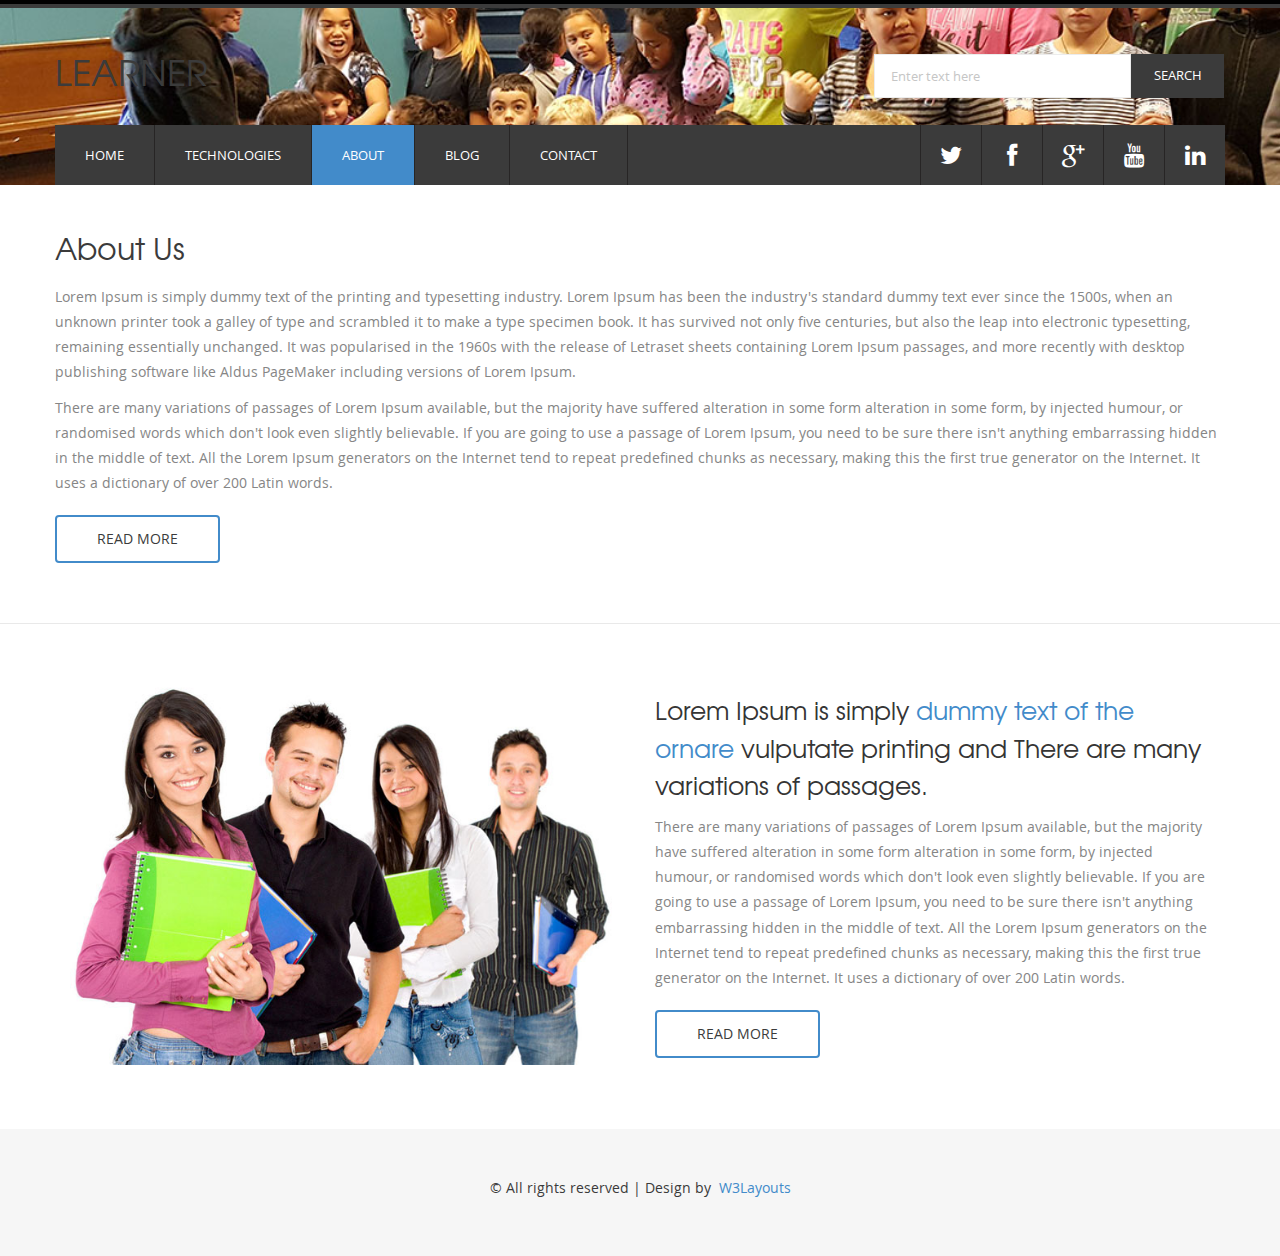
<file: about.html>
<!--A Design by W3layouts
Author: W3layout
Author URL: http://w3layouts.com
License: Creative Commons Attribution 3.0 Unported
License URL: http://creativecommons.org/licenses/by/3.0/
-->
<!DOCTYPE HTML>
<html>
<head>
<title>Learner a education bootstrap Website Template | About :: w3layouts</title>
<!-- Bootstrap -->
<link href="css/bootstrap.min.css" rel='stylesheet' type='text/css' />
<link href="css/bootstrap.css" rel='stylesheet' type='text/css' />
<meta name="viewport" content="width=device-width, initial-scale=1">
<script type="application/x-javascript"> addEventListener("load", function() { setTimeout(hideURLbar, 0); }, false); function hideURLbar(){ window.scrollTo(0,1); } </script>
 <!--[if lt IE 9]>
     <script src="https://oss.maxcdn.com/libs/html5shiv/3.7.0/html5shiv.js"></script>
     <script src="https://oss.maxcdn.com/libs/respond.js/1.4.2/respond.min.js"></script>
<![endif]-->
<link href="css/style.css" rel="stylesheet" type="text/css" media="all" />
<!-- start plugins -->
<script type="text/javascript" src="js/jquery.min.js"></script>
<script type="text/javascript" src="js/bootstrap.js"></script>
<script type="text/javascript" src="js/bootstrap.min.js"></script>
<!----font-Awesome----->
   	<link rel="stylesheet" href="fonts/css/font-awesome.min.css">
<!----font-Awesome----->
</head>
<body>
<div class="header_bg1">
<div class="container">
	<div class="row header">
		<div class="logo navbar-left">
			<h1><a href="index.html">Learner </a></h1>
		</div>
		<div class="h_search navbar-right">
			<form>
				<input type="text" class="text" value="Enter text here" onfocus="this.value = '';" onblur="if (this.value == '') {this.value = 'Enter text here';}">
				<input type="submit" value="search">
			</form>
		</div>
		<div class="clearfix"></div>
	</div>
	<div class="row h_menu">
		<nav class="navbar navbar-default navbar-left" role="navigation">
		    <!-- Brand and toggle get grouped for better mobile display -->
		    <div class="navbar-header">
		      <button type="button" class="navbar-toggle" data-toggle="collapse" data-target="#bs-example-navbar-collapse-1">
		        <span class="sr-only">Toggle navigation</span>
		        <span class="icon-bar"></span>
		        <span class="icon-bar"></span>
		        <span class="icon-bar"></span>
		      </button>
		    </div>
		    <!-- Collect the nav links, forms, and other content for toggling -->
		    <div class="collapse navbar-collapse" id="bs-example-navbar-collapse-1">
		      <ul class="nav navbar-nav">
		        <li><a href="index.html">Home</a></li>
		        <li><a href="technology.html">Technologies</a></li>
		        <li  class="active"><a href="about.html">About</a></li>
		        <li><a href="blog.html">Blog</a></li>
		        <li><a href="contact.html">Contact</a></li>
		      </ul>
		    </div><!-- /.navbar-collapse -->
		    <!-- start soc_icons -->
		</nav>
		<div class="soc_icons navbar-right">
			<ul class="list-unstyled text-center">
				<li><a href="#"><i class="fa fa-twitter"></i></a></li>
				<li><a href="#"><i class="fa fa-facebook"></i></a></li>
				<li><a href="#"><i class="fa fa-google-plus"></i></a></li>
				<li><a href="#"><i class="fa fa-youtube"></i></a></li>
				<li><a href="#"><i class="fa fa-linkedin"></i></a></li>
			</ul>	
		</div>
	</div>
	<div class="clearfix"></div>
</div>
</div>
<div class="main_bg"><!-- start main -->
	<div class="container">
		<div class="about row">
			<h2>about us</h2>
			<p class="para">Lorem Ipsum is simply dummy text of the printing and typesetting industry. Lorem Ipsum has been the industry's standard dummy text ever since the 1500s, when an unknown printer took a galley of type and scrambled it to make a type specimen book. It has survived not only five centuries, but also the leap into electronic typesetting, remaining essentially unchanged. It was popularised in the 1960s with the release of Letraset sheets containing Lorem Ipsum passages, and more recently with desktop publishing software like Aldus PageMaker including versions of Lorem Ipsum.</p>
			<p class="para">There are many variations of passages of Lorem Ipsum available, but the majority have suffered alteration in some form alteration in some form, by injected humour, or randomised words which don't look even slightly believable. If you are going to use a passage of Lorem Ipsum, you need to be sure there isn't anything embarrassing hidden in the middle of text. All the Lorem Ipsum generators on the Internet tend to repeat predefined chunks as necessary, making this the first true generator on the Internet. It uses a dictionary of over 200 Latin words. </p>
			<a href="single-page.html" class="fa-btn btn-1 btn-1e">read more</a>
		</div>
	</div>
</div><!-- end main -->
<div class="main_btm"><!-- start main_btm -->
	<div class="container">
		<div class="main row">
			<div class="col-md-6 content_left">
				<img src="images/pic1.jpg" alt="" class="img-responsive">
			</div>
			<div class="col-md-6 content_right">
				<h4>Lorem Ipsum is simply <span>dummy text of the ornare  </span> vulputate printing and  There are many variations of passages.</h4>
				<p class="para">There are many variations of passages of Lorem Ipsum available, but the majority have suffered alteration in some form alteration in some form, by injected humour, or randomised words which don't look even slightly believable. If you are going to use a passage of Lorem Ipsum, you need to be sure there isn't anything embarrassing hidden in the middle of text. All the Lorem Ipsum generators on the Internet tend to repeat predefined chunks as necessary, making this the first true generator on the Internet. It uses a dictionary of over 200 Latin words. </p>
				<a href="single-page.html" class="fa-btn btn-1 btn-1e">read more</a>
			</div>
		</div>
	</div>
</div>
<div class="footer_bg"><!-- start footer -->
	<div class="container">
		<div class="row  footer">
			<div class="copy text-center">
				<p class="link"><span>&#169; All rights reserved | Design by&nbsp;<a href="http://w3layouts.com/"> W3Layouts</a></span></p>
			</div>
		</div>
	</div>
</div>
</body>
</html>
</file>
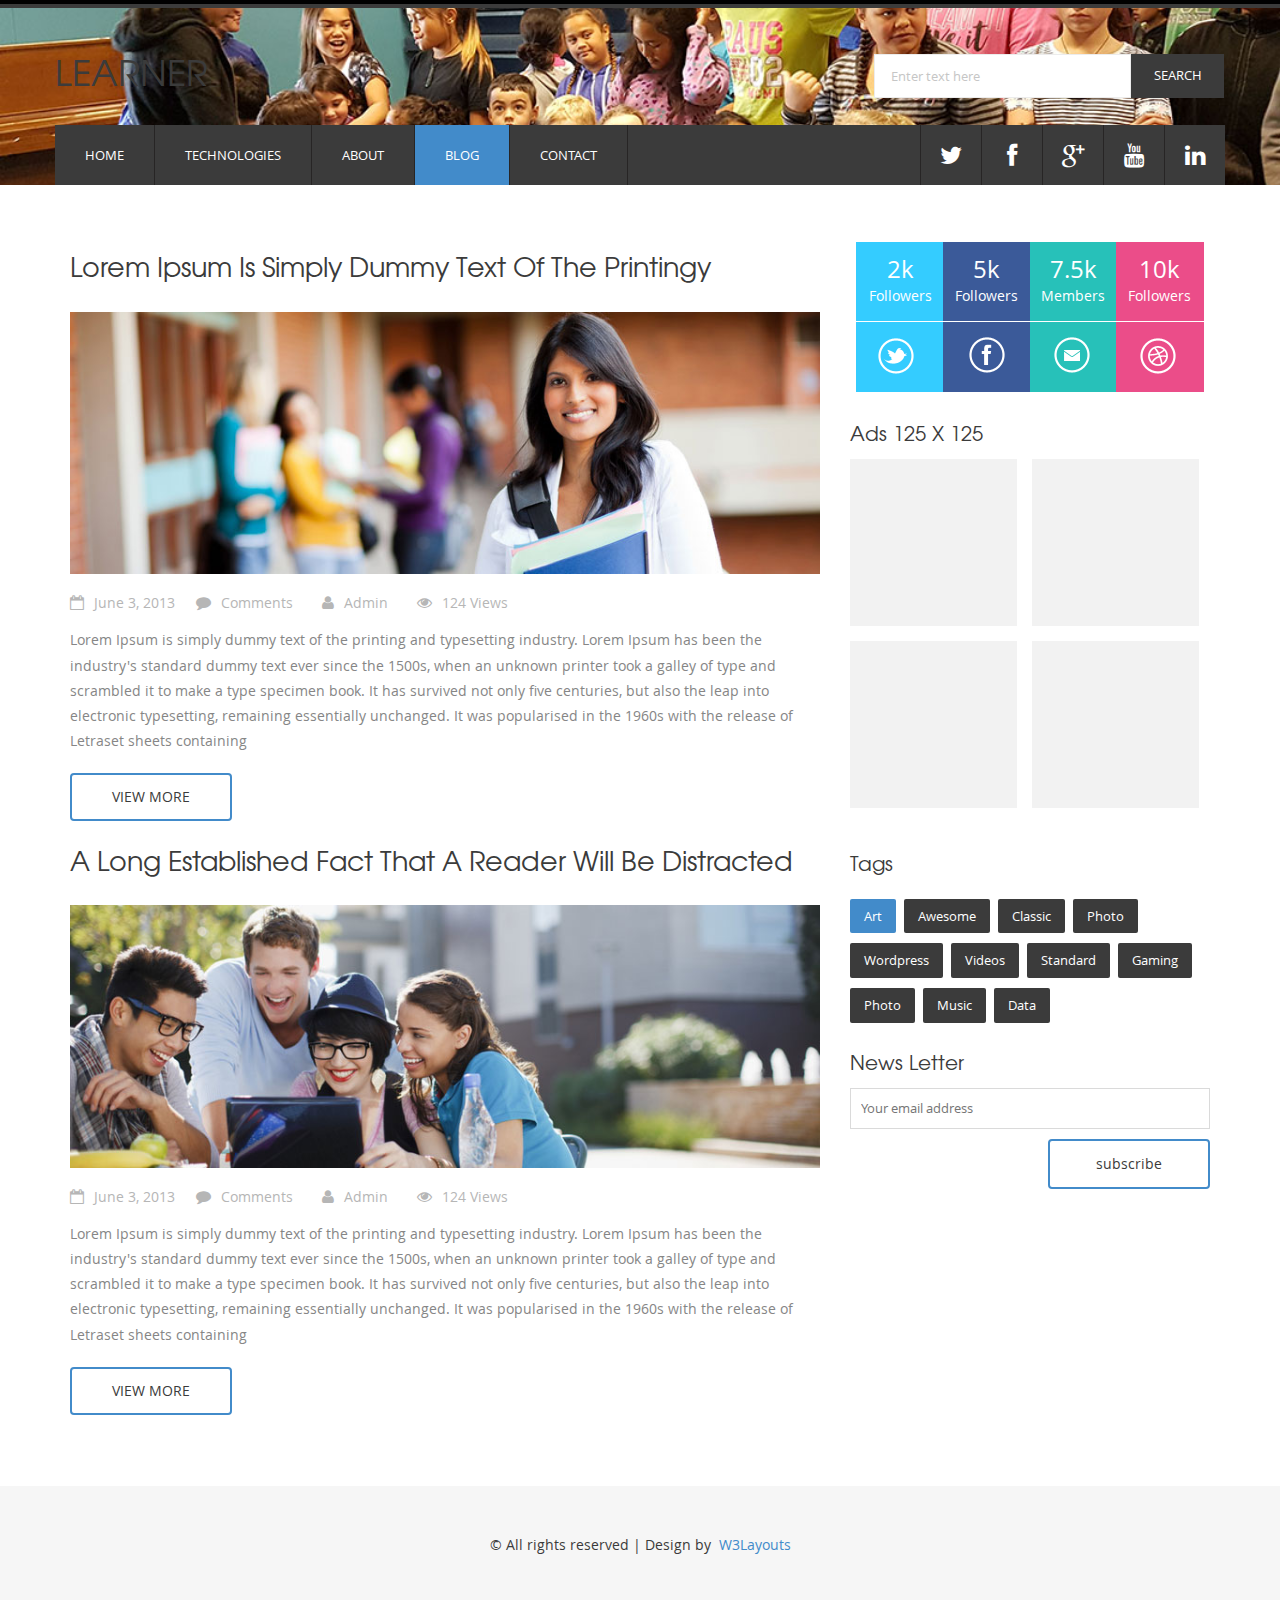
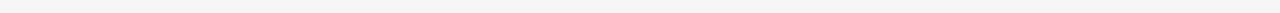
<file: blog.html>
<!--A Design by W3layouts
Author: W3layout
Author URL: http://w3layouts.com
License: Creative Commons Attribution 3.0 Unported
License URL: http://creativecommons.org/licenses/by/3.0/
-->
<!DOCTYPE HTML>
<html>
<head>
<title>Learner a education bootstrap Website Template | Blog :: w3layouts</title>
<!-- Bootstrap -->
<link href="css/bootstrap.min.css" rel='stylesheet' type='text/css' />
<link href="css/bootstrap.css" rel='stylesheet' type='text/css' />
<meta name="viewport" content="width=device-width, initial-scale=1">
<script type="application/x-javascript"> addEventListener("load", function() { setTimeout(hideURLbar, 0); }, false); function hideURLbar(){ window.scrollTo(0,1); } </script>
 <!--[if lt IE 9]>
     <script src="https://oss.maxcdn.com/libs/html5shiv/3.7.0/html5shiv.js"></script>
     <script src="https://oss.maxcdn.com/libs/respond.js/1.4.2/respond.min.js"></script>
<![endif]-->
<link href="css/style.css" rel="stylesheet" type="text/css" media="all" />
<!-- start plugins -->
<script type="text/javascript" src="js/jquery.min.js"></script>
<script type="text/javascript" src="js/bootstrap.js"></script>
<script type="text/javascript" src="js/bootstrap.min.js"></script>
<!----font-Awesome----->
   	<link rel="stylesheet" href="fonts/css/font-awesome.min.css">
<!----font-Awesome----->
</head>
<body>
<div class="header_bg1">
<div class="container">
	<div class="row header">
		<div class="logo navbar-left">
			<h1><a href="index.html">Learner </a></h1>
		</div>
		<div class="h_search navbar-right">
			<form>
				<input type="text" class="text" value="Enter text here" onfocus="this.value = '';" onblur="if (this.value == '') {this.value = 'Enter text here';}">
				<input type="submit" value="search">
			</form>
		</div>
		<div class="clearfix"></div>
	</div>
	<div class="row h_menu">
		<nav class="navbar navbar-default navbar-left" role="navigation">
		    <!-- Brand and toggle get grouped for better mobile display -->
		    <div class="navbar-header">
		      <button type="button" class="navbar-toggle" data-toggle="collapse" data-target="#bs-example-navbar-collapse-1">
		        <span class="sr-only">Toggle navigation</span>
		        <span class="icon-bar"></span>
		        <span class="icon-bar"></span>
		        <span class="icon-bar"></span>
		      </button>
		    </div>
		    <!-- Collect the nav links, forms, and other content for toggling -->
		    <div class="collapse navbar-collapse" id="bs-example-navbar-collapse-1">
		      <ul class="nav navbar-nav">
		        <li><a href="index.html">Home</a></li>
		        <li><a href="technology.html">Technologies</a></li>
		        <li><a href="about.html">About</a></li>
		        <li class="active"><a href="blog.html">Blog</a></li>
		        <li><a href="contact.html">Contact</a></li>
		      </ul>
		    </div><!-- /.navbar-collapse -->
		    <!-- start soc_icons -->
		</nav>
		<div class="soc_icons navbar-right">
			<ul class="list-unstyled text-center">
				<li><a href="#"><i class="fa fa-twitter"></i></a></li>
				<li><a href="#"><i class="fa fa-facebook"></i></a></li>
				<li><a href="#"><i class="fa fa-google-plus"></i></a></li>
				<li><a href="#"><i class="fa fa-youtube"></i></a></li>
				<li><a href="#"><i class="fa fa-linkedin"></i></a></li>
			</ul>	
		</div>
	</div>
	<div class="clearfix"></div>
</div>
</div>
<div class="main_bg"><!-- start main -->
	<div class="container">
		<div class="main row">
			<div class="col-md-8 blog_left">
				<h4><a href="single-page.html">Lorem Ipsum is simply dummy text of the printingy </a></h4>
				<a href="single-page.html"><img src="images/blog_pic1.jpg" alt="" class="blog_img img-responsive"/></a>
				<div class="blog_list">
					  <ul class="list-unstyled">
						<li><i class="fa fa-calendar-o"></i><span>June 3, 2013</span></li>
						<li><a href="#"><i class="fa fa-comment"></i><span>Comments</span></a></li>
				  		<li><a href="#"><i class="fa fa-user"></i><span>Admin</span></a></li>
				  		<li><a href="#"><i class="fa fa-eye"></i><span>124 views</span></a></li>
					  </ul>
				</div>
				<p class="para">Lorem Ipsum is simply dummy text of the printing and typesetting industry. Lorem Ipsum has been the industry's standard dummy text ever since the 1500s, when an unknown printer took a galley of type and scrambled it to make a type specimen book. It has survived not only five centuries, but also the leap into electronic typesetting, remaining essentially unchanged. It was popularised in the 1960s with the release of Letraset sheets containing</p>
				<div class="read_more">
					<a href="single-page.html" class="fa-btn btn-1 btn-1e">view more</a>
				</div>
				<h4><a href="single-page.html">a long established fact that a reader will be distracted</a></h4>
				<a href="single-page.html"><img src="images/blog_pic2.jpg" alt="" class="blog_img img-responsive"/></a>
				<div class="blog_list">
					  <ul class="list-unstyled">
						<li><i class="fa fa-calendar-o"></i><span>June 3, 2013</span></li>
						<li><a href="#"><i class="fa fa-comment"></i><span>Comments</span></a></li>
				  		<li><a href="#"><i class="fa fa-user"></i><span>Admin</span></a></li>
				  		<li><a href="#"><i class="fa fa-eye"></i><span>124 views</span></a></li>
					  </ul>
				</div>
				<p class="para">Lorem Ipsum is simply dummy text of the printing and typesetting industry. Lorem Ipsum has been the industry's standard dummy text ever since the 1500s, when an unknown printer took a galley of type and scrambled it to make a type specimen book. It has survived not only five centuries, but also the leap into electronic typesetting, remaining essentially unchanged. It was popularised in the 1960s with the release of Letraset sheets containing</p>
				<div class="read_more">
					<a href="single-page.html" class="fa-btn btn-1 btn-1e">view more</a>
				</div>
			</div>
			<div class="col-md-4 blog_right">
				<!-- start social_network_likes -->
					<div class="social_network_likes">
				      		 <ul class="list-unstyled">
				      		 	<li><a href="#" class="tweets"><div class="followers"><p><span>2k</span>Followers</p></div><div class="social_network"><i class="twitter-icon"> </i> </div></a></li>
				      			<li><a href="#" class="facebook-followers"><div class="followers"><p><span>5k</span>Followers</p></div><div class="social_network"><i class="facebook-icon"> </i> </div></a></li>
				      			<li><a href="#" class="email"><div class="followers"><p><span>7.5k</span>members</p></div><div class="social_network"><i class="email-icon"> </i></div> </a></li>
				      			<li><a href="#" class="dribble"><div class="followers"><p><span>10k</span>Followers</p></div><div class="social_network"><i class="dribble-icon"> </i></div></a></li>
				      			<div class="clear"> </div>
				    		</ul>
		          	</div>
				<ul class="ads_nav list-unstyled">
					<h4>Ads 125 x 125</h4>
						<li><a href="#"><img src="images/ads_pic.jpg" alt=""> </a></li>
						<li><a href="#"><img src="images/ads_pic.jpg" alt=""> </a></li>
						<li><a href="#"><img src="images/ads_pic.jpg" alt=""> </a></li>
						<li><a href="#"><img src="images/ads_pic.jpg" alt=""> </a></li>
					<div class="clearfix"></div>
				</ul>
				<ul class="tag_nav list-unstyled">
					<h4>tags</h4>
						<li class="active"><a href="#">art</a></li>
						<li><a href="#">awesome</a></li>
						<li><a href="#">classic</a></li>
						<li><a href="#">photo</a></li>
						<li><a href="#">wordpress</a></li>
						<li><a href="#">videos</a></li>
						<li><a href="#">standard</a></li>
						<li><a href="#">gaming</a></li>
						<li><a href="#">photo</a></li>
						<li><a href="#">music</a></li>
						<li><a href="#">data</a></li>
						<div class="clearfix"></div>
				</ul>
				<div class="news_letter">
					<h4>news letter</h4>
						<form>
							<span><input type="text" placeholder="Your email address"></span>
							<span  class="pull-right fa-btn btn-1 btn-1e"><input type="submit" value="subscribe"></span>
						</form>
				</div>
			</div>
			<div class="clearfix"></div>
		</div>
	</div>
</div><!-- end main -->
<div class="footer_bg"><!-- start footer -->
	<div class="container">
		<div class="row  footer">
			<div class="copy text-center">
				<p class="link"><span>&#169; All rights reserved | Design by&nbsp;<a href="http://w3layouts.com/"> W3Layouts</a></span></p>
			</div>
		</div>
	</div>
</div>
</body>
</html>
</file>
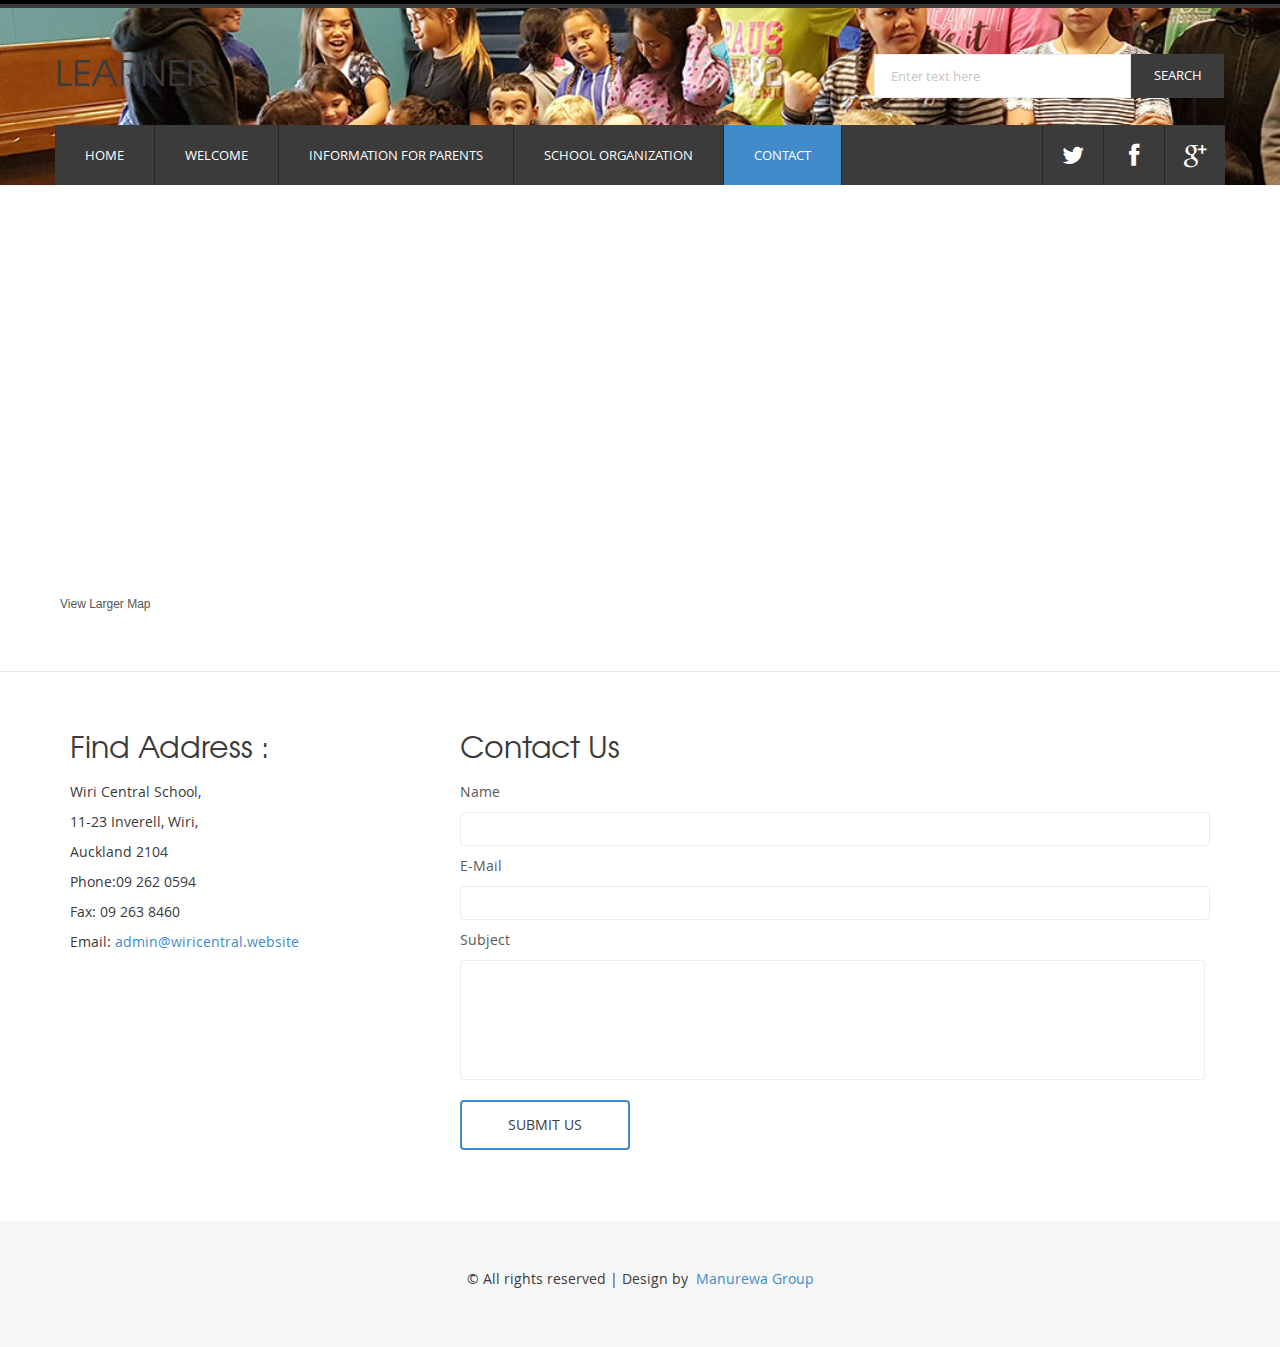
<file: contact.html>
<!--A Design by W3layouts
Author: W3layout
Author URL: http://w3layouts.com
License: Creative Commons Attribution 3.0 Unported
License URL: http://creativecommons.org/licenses/by/3.0/
-->
<!DOCTYPE HTML>
<html>
<head>
<title>Wiricentral School | Contact</title>
<!-- Bootstrap -->
<link href="css/bootstrap.min.css" rel='stylesheet' type='text/css' />
<link href="css/bootstrap.css" rel='stylesheet' type='text/css' />
<meta name="viewport" content="width=device-width, initial-scale=1">
 <!--[if lt IE 9]>
     <script src="https://oss.maxcdn.com/libs/html5shiv/3.7.0/html5shiv.js"></script>
     <script src="https://oss.maxcdn.com/libs/respond.js/1.4.2/respond.min.js"></script>
<![endif]-->
<link href="css/style.css" rel="stylesheet" type="text/css" media="all" />

<!----font-Awesome----->
   	<link rel="stylesheet" href="fonts/css/font-awesome.min.css">
<!----font-Awesome----->
</head>
<body>
<div class="header_bg1">
<div class="container">
	<div class="row header">
		<div class="logo navbar-left">
			<h1><a href="index.html">Learner</a></h1>
		</div>
		<div class="h_search navbar-right">
			<form>
				<input type="text" class="text" value="Enter text here" onfocus="this.value = '';" onblur="if (this.value == '') {this.value = 'Enter text here';}">
				<input type="submit" value="search">
			</form>
		</div>
		<div class="clearfix"></div>
	</div>
	<div class="row h_menu">
		<nav class="navbar navbar-default navbar-left" role="navigation">
		    <!-- Brand and toggle get grouped for better mobile display -->
		    <div class="navbar-header">
		      <button type="button" class="navbar-toggle" data-toggle="collapse" data-target="#bs-example-navbar-collapse-1">
		        <span class="sr-only">Toggle navigation</span>
		        <span class="icon-bar"></span>
		        <span class="icon-bar"></span>
		        <span class="icon-bar"></span>
		      </button>
		    </div>
		    <!-- Collect the nav links, forms, and other content for toggling -->
		    <div class="collapse navbar-collapse" id="bs-example-navbar-collapse-1">
		      <ul class="nav navbar-nav">
		        <li><a href="index.html">Home</a></li>
		        <li><a href="single-page.html">Welcome</a></li>
		        <li><a href="info-parent.html">Information for Parents </a></li>
		        <li><a href="school-organization.html">School Organization</a></li>
		        <li class="active"><a href="contact.html">Contact</a></li>
		      </ul>
		    </div><!-- /.navbar-collapse -->
		    <!-- start soc_icons -->
		</nav>
		<div class="soc_icons navbar-right">
			<ul class="list-unstyled text-center">
				<li><a href="#"><i class="fa fa-twitter"></i></a></li>
				<li><a href="#"><i class="fa fa-facebook"></i></a></li>
				<li><a href="#"><i class="fa fa-google-plus"></i></a></li>
			</ul>	
		</div>
	</div>
	<div class="clearfix"></div>
</div>
</div>
<div class="main_bg"><!-- start main -->
	<div class="container">
		<div class="main row">
			<iframe width="100%" height="350" frameborder="0" scrolling="no" marginheight="0" marginwidth="0" src="https://www.google.com/maps/embed?pb=!1m18!1m12!1m3!1d3186.374117492766!2d174.88359141529557!3d-37.000870279907716!2m3!1f0!2f0!3f0!3m2!1i1024!2i768!4f13.1!3m3!1m2!1s0x6d0d4d90fb1d1f23%3A0x780339a13597fc7f!2sWiri+Central+School!5e0!3m2!1sen!2snz!4v1530483919952"></iframe><br><small><a href="https://www.google.com/maps/embed?pb=!1m18!1m12!1m3!1d3186.374117492766!2d174.88359141529557!3d-37.000870279907716!2m3!1f0!2f0!3f0!3m2!1i1024!2i768!4f13.1!3m3!1m2!1s0x6d0d4d90fb1d1f23%3A0x780339a13597fc7f!2sWiri+Central+School!5e0!3m2!1sen!2snz!4v1530483919952" style="font-family: 'Open Sans', sans-serif;color:#555555;text-shadow:0 1px 0 #ffffff; text-align:left;font-size:12px;padding: 5px;">View Larger Map</a></small>
		</div>
	</div>
</div><!-- end main -->
<div class="main_btm"><!-- start main_btm -->
	<div class="container">
		<div class="main row">
			    <div class="col-md-4 company_ad">
				    <h2>find Address :</h2>
      				<address>
						 <p>Wiri Central School,</p>
						 <p>11-23 Inverell, Wiri,</p>
						 <p>Auckland 2104</p>
				   		<p>Phone:09 262 0594</p>
				   		<p>Fax: 09 263 8460</p>
				 	 	<p>Email: <a href="mailto:admin@wiricentral.website">admin@wiricentral.website</a></p>

				   	</address>
				</div>
				<div class="col-md-8">
				  <div class="contact-form">
				  	<h2>Contact Us</h2>
					    <form name="contactform" method="post" action="send_form_email.php">
					    	<div>
						    	<span>name</span>
						    	<span><input name="fullname" type="username" class="form-control" id="userName"></span>
						    </div>
						    <div>
						    	<span>e-mail</span>
						    	<span><input name="email" type="email" class="form-control" id="inputEmail3"></span>
						    </div>
						    <div>
						    	<span>subject</span>
						    	<span><textarea name="userMsg"> </textarea></span>
						    </div>
						   <div>
						   		<label class="fa-btn btn-1 btn-1e"><input type="submit" value="submit us"></label>
						  </div>
					    </form>
				    </div>
  			</div>		
  			<div class="clearfix"></div>		
	</div> 
</div>
</div>


<!--End mc_embed_signup-->
<div class="footer_bg"><!-- start footer -->
	<div class="container">
		<div class="row  footer">
			<div class="copy text-center">
				<p class="link"><span>&#169; All rights reserved | Design by&nbsp;<a href="http://joshua-long.com/"> Manurewa Group</a></span></p>
			</div>
		</div>
	</div>
</div>
<!-- start plugins -->
<script type="application/x-javascript"> addEventListener("load", function() { setTimeout(hideURLbar, 0); }, false); function hideURLbar(){ window.scrollTo(0,1); } </script>		
<script type="text/javascript" src="js/jquery.min.js"></script>
<script type="text/javascript" src="js/bootstrap.js"></script>
<script type="text/javascript" src="js/bootstrap.min.js"></script>	
	
</body>
</html>
</file>
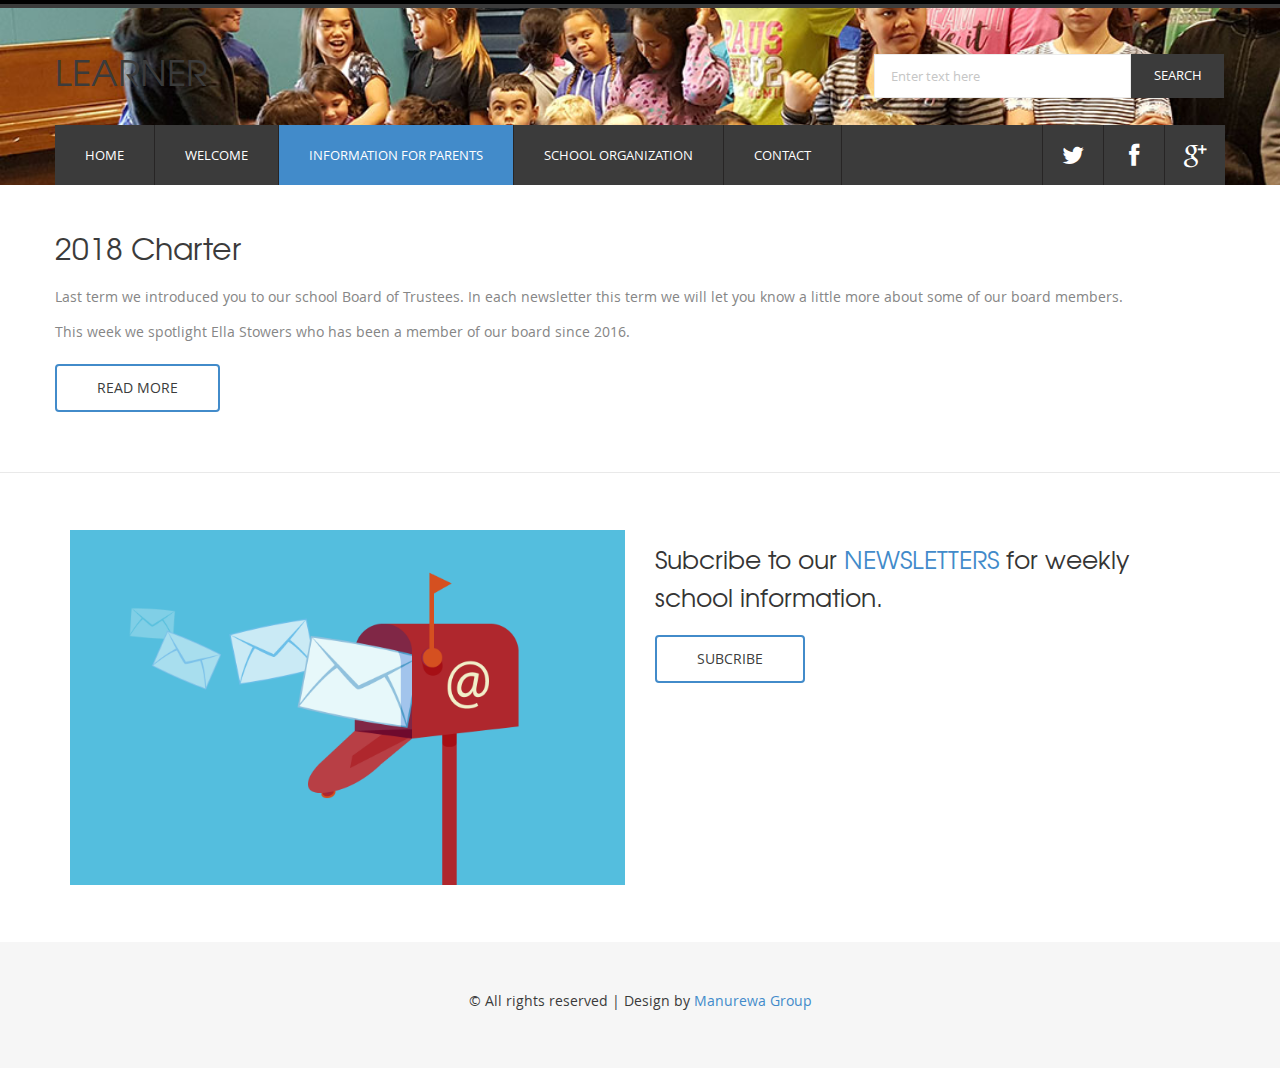
<file: info-parent.html>
<!--A Design by W3layouts
Author: W3layout
Author URL: http://w3layouts.com
License: Creative Commons Attribution 3.0 Unported
License URL: http://creativecommons.org/licenses/by/3.0/
-->
<!DOCTYPE HTML>
<html>
<head>
<title>Learner a education bootstrap Website Template | About :: w3layouts</title>
<!-- Bootstrap -->
<link href="css/bootstrap.min.css" rel='stylesheet' type='text/css' />
<link href="css/bootstrap.css" rel='stylesheet' type='text/css' />
<meta name="viewport" content="width=device-width, initial-scale=1">
<script type="application/x-javascript"> addEventListener("load", function() { setTimeout(hideURLbar, 0); }, false); function hideURLbar(){ window.scrollTo(0,1); } </script>
 <!--[if lt IE 9]>
     <script src="https://oss.maxcdn.com/libs/html5shiv/3.7.0/html5shiv.js"></script>
     <script src="https://oss.maxcdn.com/libs/respond.js/1.4.2/respond.min.js"></script>
<![endif]-->
<link href="css/style.css" rel="stylesheet" type="text/css" media="all" />
<!-- start plugins -->
<script type="text/javascript" src="js/jquery.min.js"></script>
<script type="text/javascript" src="js/bootstrap.js"></script>
<script type="text/javascript" src="js/bootstrap.min.js"></script>
<!----font-Awesome----->
   	<link rel="stylesheet" href="fonts/css/font-awesome.min.css">
<!----font-Awesome----->
</head>
<body>
<div class="header_bg1">
<div class="container">
	<div class="row header">
		<div class="logo navbar-left">
			<h1><a href="index.html">Learner </a></h1>
		</div>
		<div class="h_search navbar-right">
			<form>
				<input type="text" class="text" value="Enter text here" onfocus="this.value = '';" onblur="if (this.value == '') {this.value = 'Enter text here';}">
				<input type="submit" value="search">
			</form>
		</div>
		<div class="clearfix"></div>
	</div>
	<div class="row h_menu">
		<nav class="navbar navbar-default navbar-left" role="navigation">
		    <!-- Brand and toggle get grouped for better mobile display -->
		    <div class="navbar-header">
		      <button type="button" class="navbar-toggle" data-toggle="collapse" data-target="#bs-example-navbar-collapse-1">
		        <span class="sr-only">Toggle navigation</span>
		        <span class="icon-bar"></span>
		        <span class="icon-bar"></span>
		        <span class="icon-bar"></span>
		      </button>
		    </div>
		    <!-- Collect the nav links, forms, and other content for toggling -->
		    <div class="collapse navbar-collapse" id="bs-example-navbar-collapse-1">
		      <ul class="nav navbar-nav">
		        <li><a href="index.html">Home</a></li>
		        <li><a href="single-page.html">Welcome</a></li>
		        <li  class="active"><a href="info-parent.html">Information for Parents</a></li>
		        <li><a href="school-organization.html">School Organization</a></li>
		        <li><a href="contact.html">Contact</a></li>
		      </ul>
		    </div><!-- /.navbar-collapse -->
		    <!-- start soc_icons -->
		</nav>
		<div class="soc_icons navbar-right">
			<ul class="list-unstyled text-center">
				<li><a href="#"><i class="fa fa-twitter"></i></a></li>
				<li><a href="#"><i class="fa fa-facebook"></i></a></li>
				<li><a href="#"><i class="fa fa-google-plus"></i></a></li>
			</ul>	
		</div>
	</div>
	<div class="clearfix"></div>
</div>
</div>
<div class="main_bg"><!-- start main -->
	<div class="container">
		<div class="about row">
			<h2>2018 Charter</h2>
			<p class="para">Last term we introduced you to our school Board of Trustees. In each newsletter this term we will let you know a little
				more about some of our board members.</p>
			<p class="para">This week we spotlight Ella Stowers who has been a member of our board
				since 2016.</p>
			<a href="Newsletter82018.pdf" target="blank" class="fa-btn btn-1 btn-1e">read more</a>
		</div>
	</div>
</div><!-- end main -->
<div class="main_btm"><!-- start main_btm -->
	<div class="container">
		<div class="main row">
			<div class="col-md-6 content_left">
				<img src="images/e-newsletter.png" alt="" class="img-responsive">
			</div>
			<div class="col-md-6 content_right">
				<h4>Subcribe to our<span> NEWSLETTERS  </span> for weekly school information.</h4>
				<a href="subscribe.html" class="fa-btn btn-1 btn-1e">subcribe</a>
			</div>
		</div>
	</div>
</div>
<div class="footer_bg"><!-- start footer -->
	<div class="container">
		<div class="row  footer">
			<div class="copy text-center">
				<p class="link"><span>&#169; All rights reserved | Design by&nbsp;<a href="http://joshua-long.com/">Manurewa Group</a></span></p>
			</div>
		</div>
	</div>
</div>
</body>
</html>
</file>
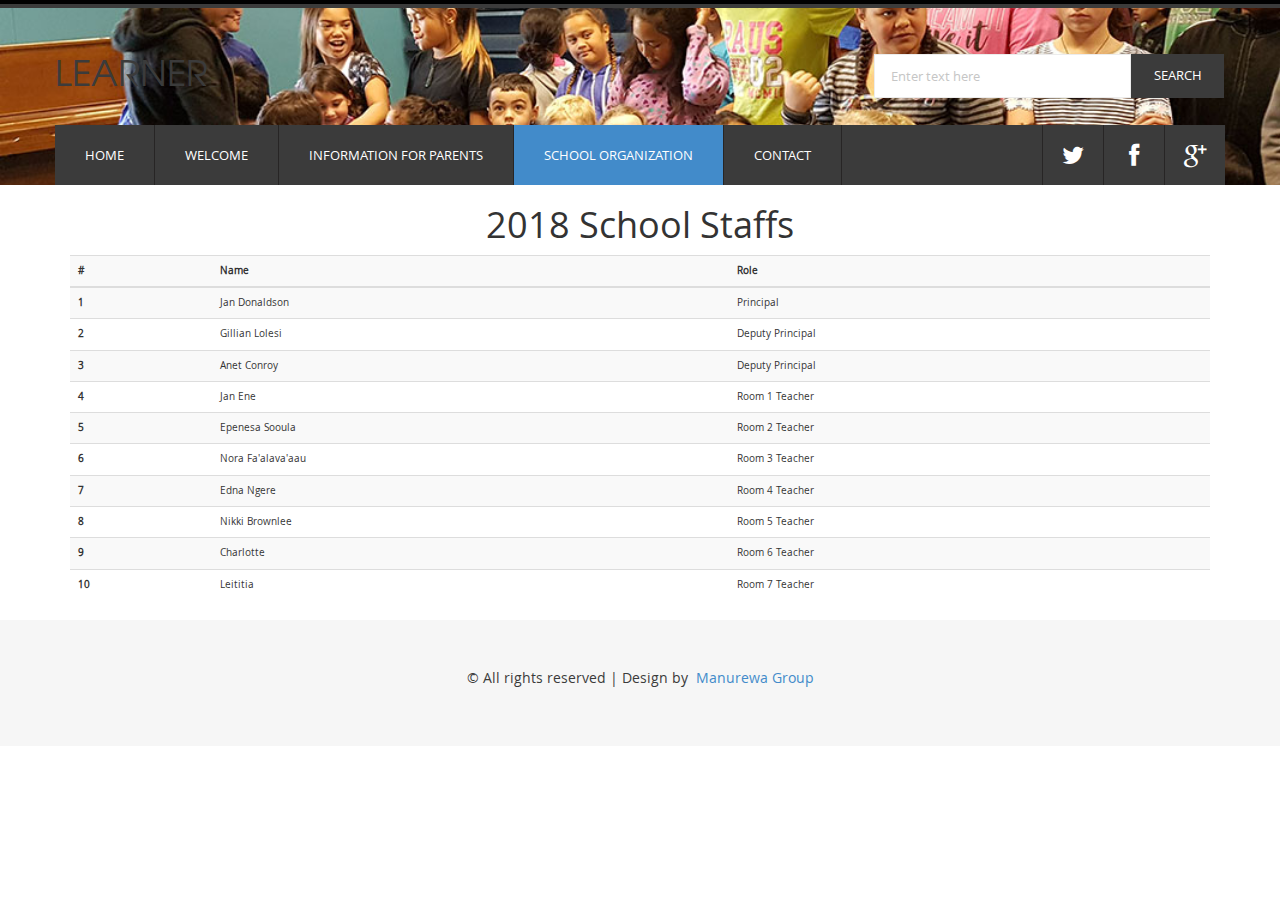
<file: school-organization.html>
<!--A Design by W3layouts
Author: W3layout
Author URL: http://w3layouts.com
License: Creative Commons Attribution 3.0 Unported
License URL: http://creativecommons.org/licenses/by/3.0/
-->
<!DOCTYPE HTML>
<html>
<head>
<title>Learner a education bootstrap Website Template | Blog :: w3layouts</title>
<!-- Bootstrap -->
<link href="css/bootstrap.min.css" rel='stylesheet' type='text/css' />
<link href="css/bootstrap.css" rel='stylesheet' type='text/css' />
<meta name="viewport" content="width=device-width, initial-scale=1">
<script type="application/x-javascript"> addEventListener("load", function() { setTimeout(hideURLbar, 0); }, false); function hideURLbar(){ window.scrollTo(0,1); } </script>
 <!--[if lt IE 9]>
     <script src="https://oss.maxcdn.com/libs/html5shiv/3.7.0/html5shiv.js"></script>
     <script src="https://oss.maxcdn.com/libs/respond.js/1.4.2/respond.min.js"></script>
<![endif]-->
<link href="css/style.css" rel="stylesheet" type="text/css" media="all" />
<!-- start plugins -->
<script type="text/javascript" src="js/jquery.min.js"></script>
<script type="text/javascript" src="js/bootstrap.js"></script>
<script type="text/javascript" src="js/bootstrap.min.js"></script>
<!----font-Awesome----->
   	<link rel="stylesheet" href="fonts/css/font-awesome.min.css">
<!----font-Awesome----->
</head>
<body>
<div class="header_bg1">
<div class="container">
	<div class="row header">
		<div class="logo navbar-left">
			<h1><a href="index.html">Learner </a></h1>
		</div>
		<div class="h_search navbar-right">
			<form>
				<input type="text" class="text" value="Enter text here" onfocus="this.value = '';" onblur="if (this.value == '') {this.value = 'Enter text here';}">
				<input type="submit" value="search">
			</form>
		</div>
		<div class="clearfix"></div>
	</div>
	<div class="row h_menu">
		<nav class="navbar navbar-default navbar-left" role="navigation">
		    <!-- Brand and toggle get grouped for better mobile display -->
		    <div class="navbar-header">
		      <button type="button" class="navbar-toggle" data-toggle="collapse" data-target="#bs-example-navbar-collapse-1">
		        <span class="sr-only">Toggle navigation</span>
		        <span class="icon-bar"></span>
		        <span class="icon-bar"></span>
		        <span class="icon-bar"></span>
		      </button>
		    </div>
		    <!-- Collect the nav links, forms, and other content for toggling -->
		    <div class="collapse navbar-collapse" id="bs-example-navbar-collapse-1">
		      <ul class="nav navbar-nav">
		        <li><a href="index.html">Home</a></li>
		        <li><a href="technology.html">Welcome</a></li>
		        <li><a href="info-parent.html">Information for Parents</a></li>
		        <li class="active"><a href="school-organization.html">School Organization</a></li>
		        <li><a href="contact.html">Contact</a></li>
		      </ul>
		    </div><!-- /.navbar-collapse -->
		    <!-- start soc_icons -->
		</nav>
		<div class="soc_icons navbar-right">
			<ul class="list-unstyled text-center">
				<li><a href="#"><i class="fa fa-twitter"></i></a></li>
				<li><a href="#"><i class="fa fa-facebook"></i></a></li>
				<li><a href="#"><i class="fa fa-google-plus"></i></a></li>
			</ul>	
		</div>
	</div>
	<div class="clearfix"></div>
</div>
</div>
<!-- <div class="main_bg">start main -->
	<!-- <div class="container">
		<div class="main row">
			<div class="col-md-8 blog_left">
				<h4><a href="single-page.html">Lorem Ipsum is simply dummy text of the printingy </a></h4>
				<a href="single-page.html"><img src="images/blog_pic1.jpg" alt="" class="blog_img img-responsive"/></a>
				<div class="blog_list">
					  <ul class="list-unstyled">
						<li><i class="fa fa-calendar-o"></i><span>June 3, 2013</span></li>
						<li><a href="#"><i class="fa fa-comment"></i><span>Comments</span></a></li>
				  		<li><a href="#"><i class="fa fa-user"></i><span>Admin</span></a></li>
				  		<li><a href="#"><i class="fa fa-eye"></i><span>124 views</span></a></li>
					  </ul>
				</div>
				<p class="para">Lorem Ipsum is simply dummy text of the printing and typesetting industry. Lorem Ipsum has been the industry's standard dummy text ever since the 1500s, when an unknown printer took a galley of type and scrambled it to make a type specimen book. It has survived not only five centuries, but also the leap into electronic typesetting, remaining essentially unchanged. It was popularised in the 1960s with the release of Letraset sheets containing</p>
				<div class="read_more">
					<a href="single-page.html" class="fa-btn btn-1 btn-1e">view more</a>
				</div>
				<h4><a href="single-page.html">a long established fact that a reader will be distracted</a></h4>
				<a href="single-page.html"><img src="images/blog_pic2.jpg" alt="" class="blog_img img-responsive"/></a>
				<div class="blog_list">
					  <ul class="list-unstyled">
						<li><i class="fa fa-calendar-o"></i><span>June 3, 2013</span></li>
						<li><a href="#"><i class="fa fa-comment"></i><span>Comments</span></a></li>
				  		<li><a href="#"><i class="fa fa-user"></i><span>Admin</span></a></li>
				  		<li><a href="#"><i class="fa fa-eye"></i><span>124 views</span></a></li>
					  </ul>
				</div>
				<p class="para">Lorem Ipsum is simply dummy text of the printing and typesetting industry. Lorem Ipsum has been the industry's standard dummy text ever since the 1500s, when an unknown printer took a galley of type and scrambled it to make a type specimen book. It has survived not only five centuries, but also the leap into electronic typesetting, remaining essentially unchanged. It was popularised in the 1960s with the release of Letraset sheets containing</p>
				<div class="read_more">
					<a href="single-page.html" class="fa-btn btn-1 btn-1e">view more</a>
				</div>
			</div>
			<div class="col-md-4 blog_right">
				<!-- start social_network_likes -->
					<!-- <div class="social_network_likes">
				      		 <ul class="list-unstyled">
				      		 	<li><a href="#" class="tweets"><div class="followers"><p><span>2k</span>Followers</p></div><div class="social_network"><i class="twitter-icon"> </i> </div></a></li>
				      			<li><a href="#" class="facebook-followers"><div class="followers"><p><span>5k</span>Followers</p></div><div class="social_network"><i class="facebook-icon"> </i> </div></a></li>
				      			<li><a href="#" class="email"><div class="followers"><p><span>7.5k</span>members</p></div><div class="social_network"><i class="email-icon"> </i></div> </a></li>
				      			<li><a href="#" class="dribble"><div class="followers"><p><span>10k</span>Followers</p></div><div class="social_network"><i class="dribble-icon"> </i></div></a></li>
				      			<div class="clear"> </div>
				    		</ul>
		          	</div>
				<ul class="ads_nav list-unstyled">
					<h4>Ads 125 x 125</h4>
						<li><a href="#"><img src="images/ads_pic.jpg" alt=""> </a></li>
						<li><a href="#"><img src="images/ads_pic.jpg" alt=""> </a></li>
						<li><a href="#"><img src="images/ads_pic.jpg" alt=""> </a></li>
						<li><a href="#"><img src="images/ads_pic.jpg" alt=""> </a></li>
					<div class="clearfix"></div>
				</ul>
				<ul class="tag_nav list-unstyled">
					<h4>tags</h4>
						<li class="active"><a href="#">art</a></li>
						<li><a href="#">awesome</a></li>
						<li><a href="#">classic</a></li>
						<li><a href="#">photo</a></li>
						<li><a href="#">wordpress</a></li>
						<li><a href="#">videos</a></li>
						<li><a href="#">standard</a></li>
						<li><a href="#">gaming</a></li>
						<li><a href="#">photo</a></li>
						<li><a href="#">music</a></li>
						<li><a href="#">data</a></li>
						<div class="clearfix"></div>
				</ul>
				<div class="news_letter">
					<h4>news letter</h4>
						<form>
							<span><input type="text" placeholder="Your email address"></span>
							<span  class="pull-right fa-btn btn-1 btn-1e"><input type="submit" value="subscribe"></span>
						</form>
				</div>
			</div>
			<div class="clearfix"></div>
		</div>
	</div>
</div>end main-->

<div class="main-bg">
	<div class="container">
		<h1 class="text-center">2018 School Staffs</h1>
		<table class="table table-striped">
			<tr>
				<th scope="col">#</th>
				<th scope="col">Name</th>
				<th scope="col">Role</th>
			</tr>
			<tbody>
				<tr>
					<th scope="row">1</th>
					<td>Jan Donaldson</td>
					<td>Principal</td>
				</tr>
				<tr>
					<th scope="row">2</th>
					<td>Gillian Lolesi</td>
					<td>Deputy Principal</td>
				</tr>
				<tr>
					<th scope="row">3</th>
					<td>Anet Conroy</td>
					<td>Deputy Principal</td>
				</tr>
				<tr>
					<th scope="row">4</th>
					<td>Jan Ene</td>
					<td>Room 1 Teacher</td>
				</tr>
				<tr>
					<th scope="row">5</th>
					<td>Epenesa Sooula</td>
					<td>Room 2 Teacher</td>
				</tr>
				<tr>
					<th scope="row">6</th>
					<td>Nora Fa'alava'aau</td>
					<td>Room 3 Teacher</td>
				</tr>
				<tr>
					<th scope="row">7</th>
					<td>Edna Ngere</td>
					<td>Room 4 Teacher</td>
				</tr>
				<tr>
					<th scope="row">8</th>
					<td>Nikki Brownlee</td>
					<td>Room 5 Teacher</td>
				</tr>
				<tr>
					<th scope="row">9</th>
					<td>Charlotte</td>
					<td>Room 6 Teacher</td>
				</tr>
				<tr>
					<th scope="row">10</th>
					<td>Leititia</td>
					<td>Room 7 Teacher</td>
				</tr>

			</tbody>
		</table>
	</div>
</div>
<div class="footer_bg"><!-- start footer -->
	<div class="container">
		<div class="row  footer">
			<div class="copy text-center">
				<p class="link"><span>&#169; All rights reserved | Design by&nbsp;<a href="http://joshua-long.com/"> Manurewa Group</a></span></p>
			</div>
		</div>
	</div>
</div>
</body>
</html>
</file>
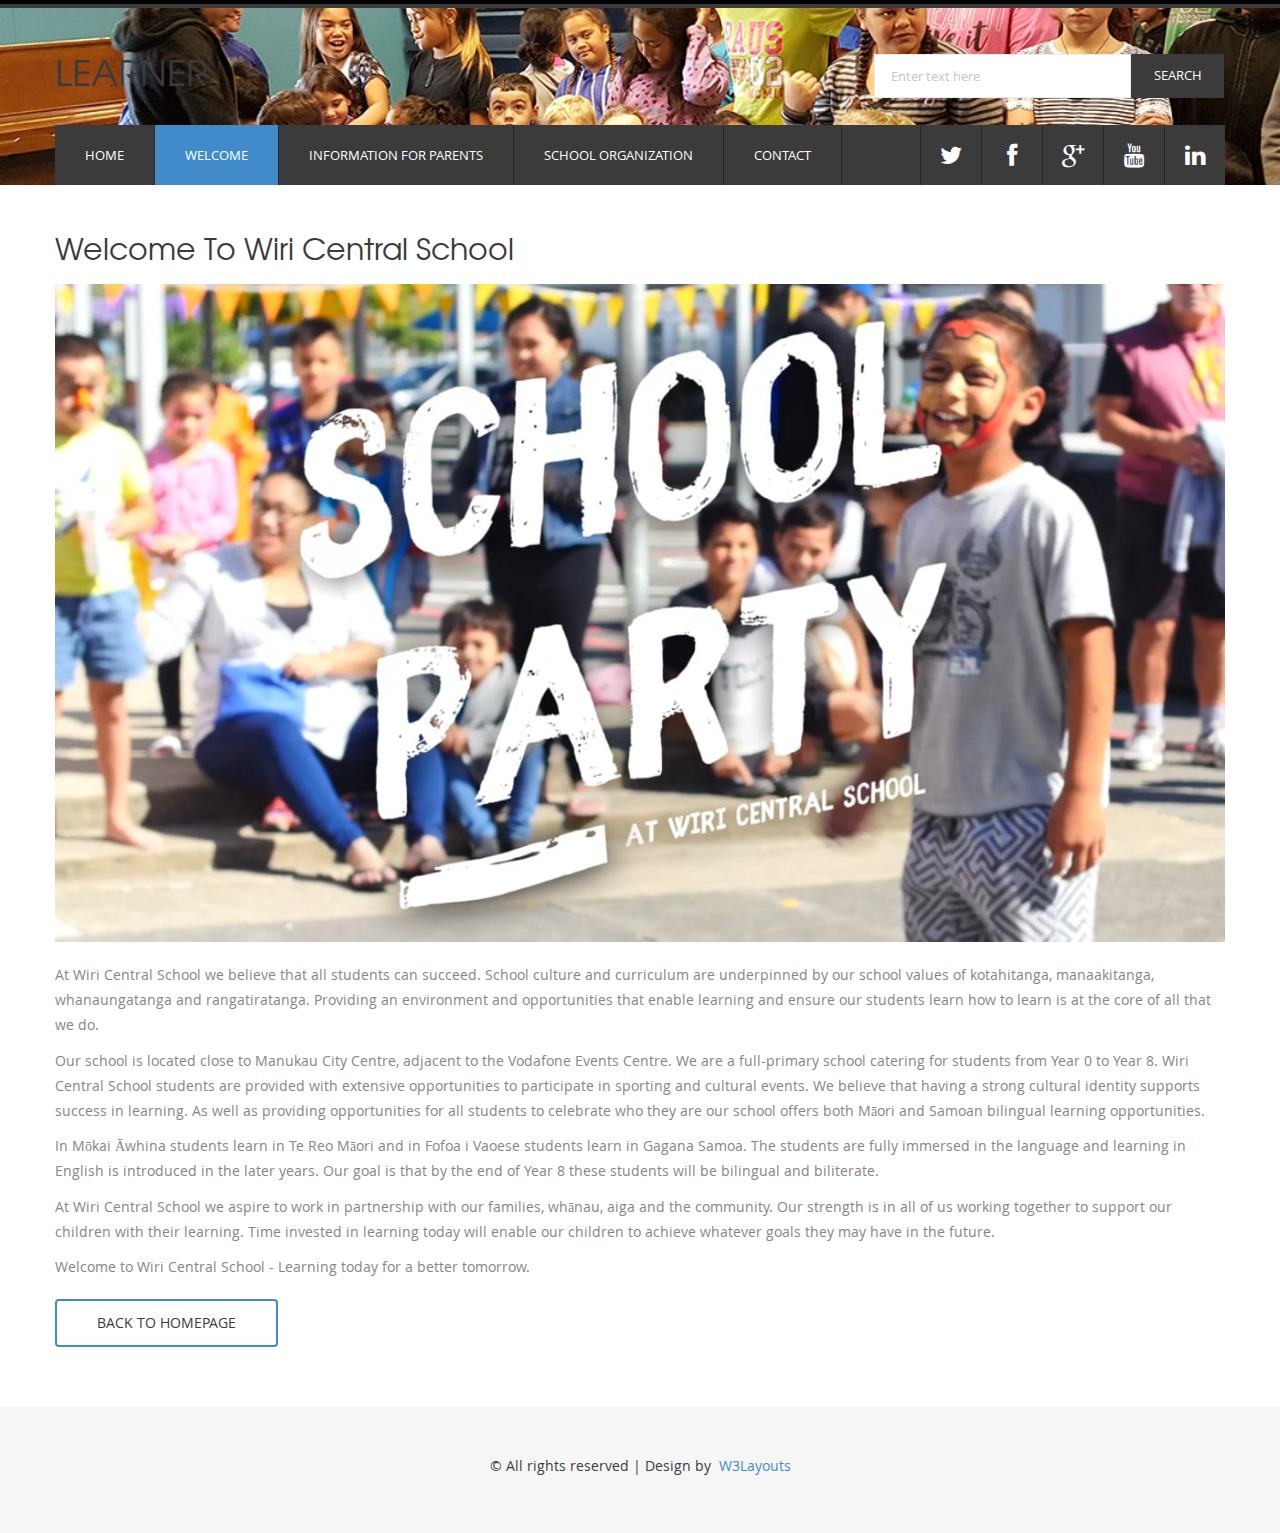
<file: single-page.html>
<!--A Design by W3layouts
Author: W3layout
Author URL: http://w3layouts.com
License: Creative Commons Attribution 3.0 Unported
License URL: http://creativecommons.org/licenses/by/3.0/
-->
<!DOCTYPE HTML>
<html>
<head>
<title>Wiri Central School | Single-Page</title>
<!-- Bootstrap -->
<link href="css/bootstrap.min.css" rel='stylesheet' type='text/css' />
<link href="css/bootstrap.css" rel='stylesheet' type='text/css' />
<meta name="viewport" content="width=device-width, initial-scale=1">
<script type="application/x-javascript"> addEventListener("load", function() { setTimeout(hideURLbar, 0); }, false); function hideURLbar(){ window.scrollTo(0,1); } </script>
 <!--[if lt IE 9]>
     <script src="https://oss.maxcdn.com/libs/html5shiv/3.7.0/html5shiv.js"></script>
     <script src="https://oss.maxcdn.com/libs/respond.js/1.4.2/respond.min.js"></script>
<![endif]-->
<link href="css/style.css" rel="stylesheet" type="text/css" media="all" />
<!-- start plugins -->
<script type="text/javascript" src="js/jquery.min.js"></script>
<script type="text/javascript" src="js/bootstrap.js"></script>
<script type="text/javascript" src="js/bootstrap.min.js"></script>
<!----font-Awesome----->
   	<link rel="stylesheet" href="fonts/css/font-awesome.min.css">
<!----font-Awesome----->
</head>
<body>
<div class="header_bg1">
<div class="container">
	<div class="row header">
		<div class="logo navbar-left">
			<h1><a href="index.html">Learner </a></h1>
		</div>
		<div class="h_search navbar-right">
			<form>
				<input type="text" class="text" value="Enter text here" onfocus="this.value = '';" onblur="if (this.value == '') {this.value = 'Enter text here';}">
				<input type="submit" value="search">
			</form>
		</div>
		<div class="clearfix"></div>
	</div>
	<div class="row h_menu">
		<nav class="navbar navbar-default navbar-left" role="navigation">
		    <!-- Brand and toggle get grouped for better mobile display -->
		    <div class="navbar-header">
		      <button type="button" class="navbar-toggle" data-toggle="collapse" data-target="#bs-example-navbar-collapse-1">
		        <span class="sr-only">Toggle navigation</span>
		        <span class="icon-bar"></span>
		        <span class="icon-bar"></span>
		        <span class="icon-bar"></span>
		      </button>
		    </div>
		    <!-- Collect the nav links, forms, and other content for toggling -->
		    <div class="collapse navbar-collapse" id="bs-example-navbar-collapse-1">
		      <ul class="nav navbar-nav">
		        <li><a href="index.html">Home</a></li>
		        <li class="active"><a href="single-page.html">Welcome</a></li>
		        <li><a href="about.html">Information for Parents</a></li>
		        <li><a href="blog.html">School Organization</a></li>
		        <li><a href="contact.html">Contact</a></li>
		      </ul>
		    </div><!-- /.navbar-collapse -->
		    <!-- start soc_icons -->
		</nav>
		<div class="soc_icons navbar-right">
			<ul class="list-unstyled text-center">
				<li><a href="#"><i class="fa fa-twitter"></i></a></li>
				<li><a href="#"><i class="fa fa-facebook"></i></a></li>
				<li><a href="#"><i class="fa fa-google-plus"></i></a></li>
				<li><a href="#"><i class="fa fa-youtube"></i></a></li>
				<li><a href="#"><i class="fa fa-linkedin"></i></a></li>
			</ul>	
		</div>
	</div>
	<div class="clearfix"></div>
</div>
</div>
<div class="main_bg"><!-- start main -->
	<div class="container">
		<div class="about details row">
			<h2>Welcome to Wiri Central School </h2>
			<img src="images/det_pic.jpg" alt="" class="img-responsive"/>
			<p class="para">At Wiri Central School we believe that all students can succeed. School culture and curriculum are underpinned by our school values of kotahitanga, manaakitanga, whanaungatanga and rangatiratanga.  Providing an environment and opportunities that enable learning and ensure our students learn how to learn is at the core of all that we do.</p>
			<p class="para">Our school is located close to Manukau City Centre, adjacent to the Vodafone Events Centre. We are a full-primary school catering for students from Year 0 to Year 8. Wiri Central School students are provided with extensive opportunities to participate in sporting and cultural events.  We believe that having a strong cultural identity supports success in learning. As well as providing opportunities for all students to celebrate who they are our school offers both Māori and Samoan bilingual learning opportunities.</p>
			<p class="para">In Mōkai Āwhina students learn in Te Reo Māori and in Fofoa i Vaoese students learn in Gagana Samoa.  The students are fully immersed in the language and learning in English is introduced in the later years. Our goal is that by the end of Year 8 these students will be bilingual and biliterate.</p>
			<p class="para">At Wiri Central School we aspire to work in partnership with our families, whānau, aiga and the community. Our strength is in all of us working together to support our children with their learning. Time invested in learning today will enable our children to achieve whatever goals they may have in the future.</p>
			<p class="para">Welcome to Wiri Central School - Learning today for a better tomorrow.</p>
			<a href="index.html" class="fa-btn btn-1 btn-1e">Back to Homepage</a>
		</div>
	</div>
</div><!-- end main -->
<div class="footer_bg"><!-- start footer -->
	<div class="container">
		<div class="row  footer">
			<div class="copy text-center">
				<p class="link"><span>&#169; All rights reserved | Design by&nbsp;<a href="http://w3layouts.com/"> W3Layouts</a></span></p>
			</div>
		</div>
	</div>
</div>
</body>
</html>
</file>
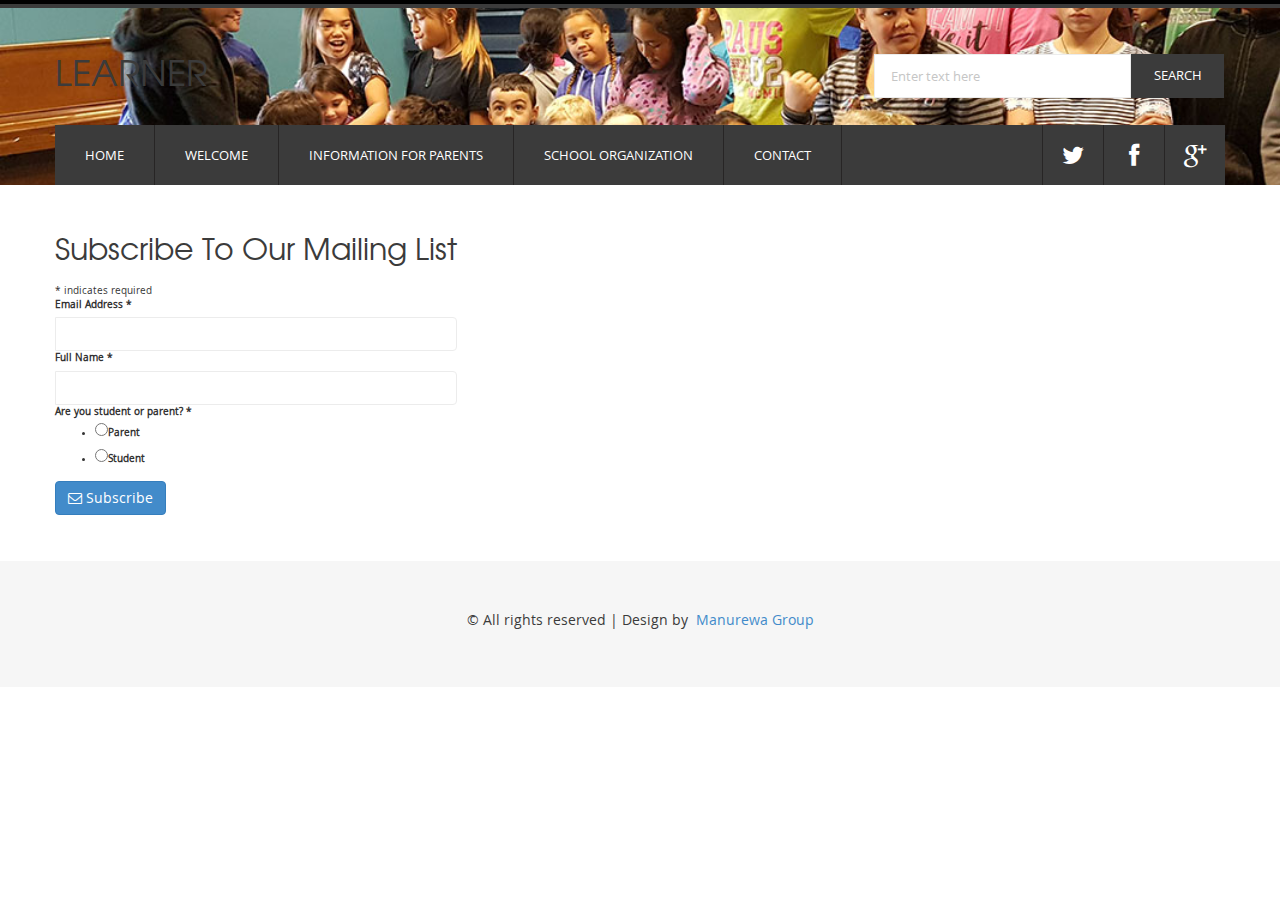
<file: subscribe.html>
<!--A Design by W3layouts
Author: W3layout
Author URL: http://w3layouts.com
License: Creative Commons Attribution 3.0 Unported
License URL: http://creativecommons.org/licenses/by/3.0/
-->
<!DOCTYPE HTML>
<html>
<head>
<title>Learner a education bootstrap Website Template | Technology :: w3layouts</title>
<!-- Bootstrap -->
<link href="css/bootstrap.min.css" rel='stylesheet' type='text/css' />
<link href="css/bootstrap.css" rel='stylesheet' type='text/css' />
<meta name="viewport" content="width=device-width, initial-scale=1">
<script type="application/x-javascript"> addEventListener("load", function() { setTimeout(hideURLbar, 0); }, false); function hideURLbar(){ window.scrollTo(0,1); } </script>
 <!--[if lt IE 9]>
     <script src="https://oss.maxcdn.com/libs/html5shiv/3.7.0/html5shiv.js"></script>
     <script src="https://oss.maxcdn.com/libs/respond.js/1.4.2/respond.min.js"></script>
<![endif]-->
<link href="css/style.css" rel="stylesheet" type="text/css" media="all" />
<!-- start plugins -->
<script type="text/javascript" src="js/jquery.min.js"></script>
<script type="text/javascript" src="js/bootstrap.js"></script>
<script type="text/javascript" src="js/bootstrap.min.js"></script>
<!----font-Awesome----->
   	<link rel="stylesheet" href="fonts/css/font-awesome.min.css">
<!----font-Awesome----->
</head>
<body>
<div class="header_bg1">
<div class="container">
	<div class="row header">
		<div class="logo navbar-left">
			<h1><a href="index.html">Learner </a></h1>
		</div>
		<div class="h_search navbar-right">
			<form>
				<input type="text" class="text" value="Enter text here" onfocus="this.value = '';" onblur="if (this.value == '') {this.value = 'Enter text here';}">
				<input type="submit" value="search">
			</form>
		</div>
		<div class="clearfix"></div>
	</div>
	<div class="row h_menu">
		<nav class="navbar navbar-default navbar-left" role="navigation">
		    <!-- Brand and toggle get grouped for better mobile display -->
		    <div class="navbar-header">
		      <button type="button" class="navbar-toggle" data-toggle="collapse" data-target="#bs-example-navbar-collapse-1">
		        <span class="sr-only">Toggle navigation</span>
		        <span class="icon-bar"></span>
		        <span class="icon-bar"></span>
		        <span class="icon-bar"></span>
		      </button>
		    </div>
		    <!-- Collect the nav links, forms, and other content for toggling -->
		    <div class="collapse navbar-collapse" id="bs-example-navbar-collapse-1">
		      <ul class="nav navbar-nav">
		        <li><a href="index.html">Home</a></li>
		        <li><a href="single-page">Welcome</a></li>
		        <li><a href="info-parent.html">Information for Parents</a></li>
		        <li><a href="school-organization.html">School Organization</a></li>
		        <li><a href="contact.html">Contact</a></li>
		      </ul>
		    </div><!-- /.navbar-collapse -->
		    <!-- start soc_icons -->
		</nav>
		<div class="soc_icons navbar-right">
			<ul class="list-unstyled text-center">
				<li><a href="#"><i class="fa fa-twitter"></i></a></li>
				<li><a href="#"><i class="fa fa-facebook"></i></a></li>
				<li><a href="#"><i class="fa fa-google-plus"></i></a></li>

			</ul>	
		</div>
	</div>
	<div class="clearfix"></div>
</div>
</div>
<div class="main_bg"><!-- start main -->
	<div class="container">
		<!-- <div class="technology row">
			<h2>our technologies</h2>
			<div class="technology_list">
				<h4>1. There are many variations of passages of Lorem Ipsum available?</h4>
				<div class="col-md-10 tech_para">
					<p class="para">Lorem Ipsum is simply dummy text of the printing and typesetting industry. Lorem Ipsum has been the industry's standard dummy text ever since the 1500s, when an unknown printer took a galley of type and scrambled it to make a type specimen book. It has survived not only five centuries, but also the leap into electronic typesetting, remaining essentially unchanged. It was popularised in the 1960s with the release of Letraset sheets containing Lorem Ipsum passages, and more recently with desktop publishing software like Aldus PageMaker including versions of Lorem Ipsum.</p>
				</div>
				<div class="col-md-2 images_1_of_4 bg1 pull-right">
					<span class="bg"><i class="fa fa-files-o"></i> </span>
				</div>
				<div class="clearfix"></div>
				<div class="read_more">
					<a href="single-page.html" class="fa-btn btn-1 btn-1e">read more</a>
				</div>	
			</div>
		</div> -->
		<div class="about row">
<!-- Begin MailChimp Signup Form -->
			<div id="mc_embed_signup">
				<form action="https://website.us18.list-manage.com/subscribe/post?u=825dd510527c3a6b2683aca1c&amp;id=56304d6ec5" method="post" id="mc-embedded-subscribe-form" name="mc-embedded-subscribe-form" class="validate" target="_blank" novalidate>
					<div class="input-group">
					<h2>Subscribe to our mailing list</h2>

				<div class="indicates-required"><span class="asterisk">*</span> indicates required</div>
				<div class="mc-field-group">
					<label for="mce-EMAIL">Email Address  <span class="asterisk">*</span>
				</label>
					<input type="email" value="" name="EMAIL" required="required" class="form-control" id="mce-EMAIL">
				</div>
				<div class="mc-field-group">
					<label for="mce-FNAME">Full Name  <span class="asterisk">*</span>
				</label>
					<input type="text" value="" name="FNAME" required="required" class="form-control" id="mce-FNAME">
				</div>
				<div class="mc-field-group input-group">
					<strong>Are you student or parent?  <span class="asterisk">*</span>
				</strong>
					<ul><li><input type="radio" value="Parent" name="ROLE" id="mce-ROLE-0"><label for="mce-ROLE-0">Parent</label></li>
				<li><input type="radio" value="Student" name="ROLE" id="mce-ROLE-1"><label for="mce-ROLE-1">Student</label></li>
				</ul>
				</div>
					<div id="mce-responses" class="clear">
						<div class="response" id="mce-error-response" style="display:none"></div>
						<div class="response" id="mce-success-response" style="display:none"></div>
					</div>    <!-- real people should not fill this in and expect good things - do not remove this or risk form bot signups-->
					<button type="submit" class="btn btn-primary"><i class="fa fa-envelope-o"></i> Subscribe</button>
    				<div style="position: absolute; left: -5000px;" aria-hidden="true"><input type="text" name="b_97f1bc02efa56031b67a2b00f_fc7b4ce646" tabindex="-1" value=""></div>
					</div>
				</form>
			</div>	
			<!--End mc_embed_signup-->
		</div>
	</div>
</div><!-- end main -->
<div class="footer_bg"><!-- start footer -->
	<div class="container">
		<div class="row  footer">
			<div class="copy text-center">
				<p class="link"><span>&#169; All rights reserved | Design by&nbsp;<a href="http://joshua-long.com/"> Manurewa Group</a></span></p>
			</div>
		</div>
	</div>
</div>
</body>
</html>
</file>
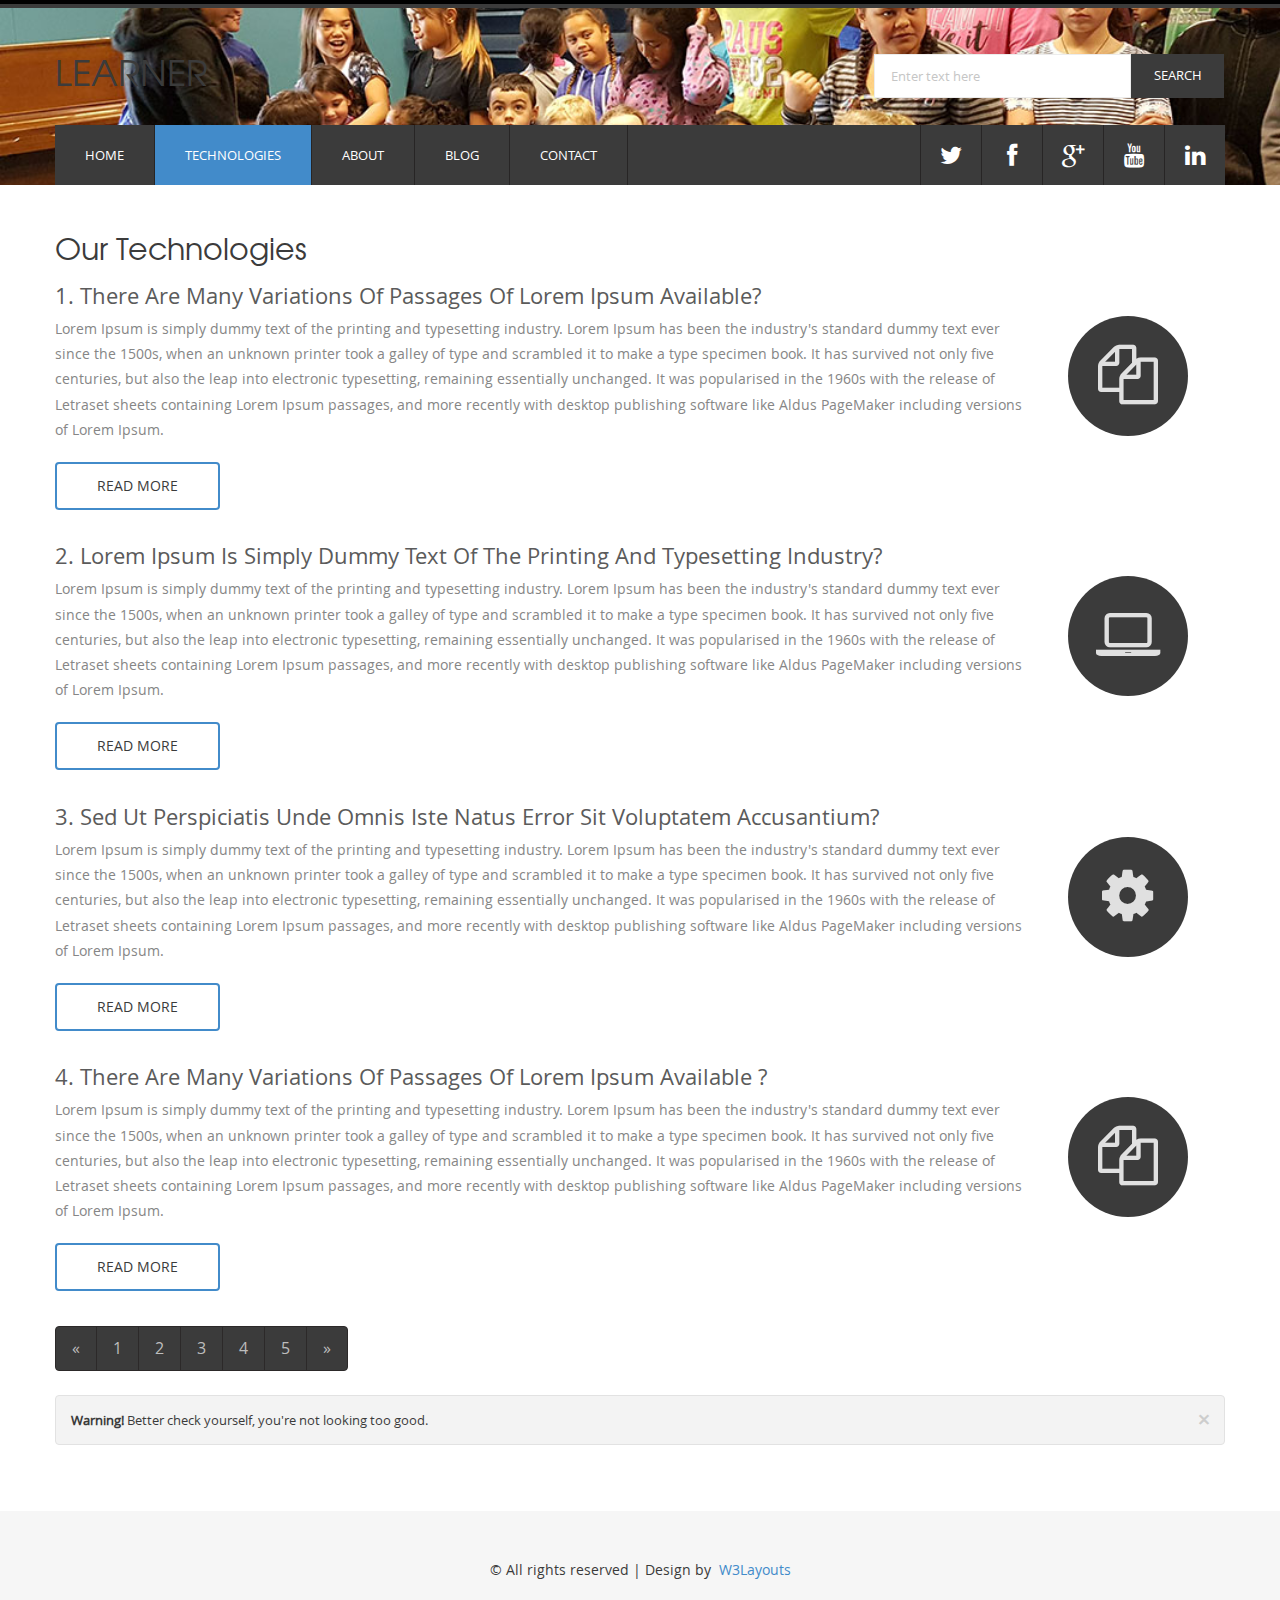
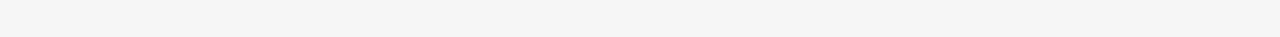
<file: technology.html>
<!--A Design by W3layouts
Author: W3layout
Author URL: http://w3layouts.com
License: Creative Commons Attribution 3.0 Unported
License URL: http://creativecommons.org/licenses/by/3.0/
-->
<!DOCTYPE HTML>
<html>
<head>
<title>Learner a education bootstrap Website Template | Technology :: w3layouts</title>
<!-- Bootstrap -->
<link href="css/bootstrap.min.css" rel='stylesheet' type='text/css' />
<link href="css/bootstrap.css" rel='stylesheet' type='text/css' />
<meta name="viewport" content="width=device-width, initial-scale=1">
<script type="application/x-javascript"> addEventListener("load", function() { setTimeout(hideURLbar, 0); }, false); function hideURLbar(){ window.scrollTo(0,1); } </script>
 <!--[if lt IE 9]>
     <script src="https://oss.maxcdn.com/libs/html5shiv/3.7.0/html5shiv.js"></script>
     <script src="https://oss.maxcdn.com/libs/respond.js/1.4.2/respond.min.js"></script>
<![endif]-->
<link href="css/style.css" rel="stylesheet" type="text/css" media="all" />
<!-- start plugins -->
<script type="text/javascript" src="js/jquery.min.js"></script>
<script type="text/javascript" src="js/bootstrap.js"></script>
<script type="text/javascript" src="js/bootstrap.min.js"></script>
<!----font-Awesome----->
   	<link rel="stylesheet" href="fonts/css/font-awesome.min.css">
<!----font-Awesome----->
</head>
<body>
<div class="header_bg1">
<div class="container">
	<div class="row header">
		<div class="logo navbar-left">
			<h1><a href="index.html">Learner </a></h1>
		</div>
		<div class="h_search navbar-right">
			<form>
				<input type="text" class="text" value="Enter text here" onfocus="this.value = '';" onblur="if (this.value == '') {this.value = 'Enter text here';}">
				<input type="submit" value="search">
			</form>
		</div>
		<div class="clearfix"></div>
	</div>
	<div class="row h_menu">
		<nav class="navbar navbar-default navbar-left" role="navigation">
		    <!-- Brand and toggle get grouped for better mobile display -->
		    <div class="navbar-header">
		      <button type="button" class="navbar-toggle" data-toggle="collapse" data-target="#bs-example-navbar-collapse-1">
		        <span class="sr-only">Toggle navigation</span>
		        <span class="icon-bar"></span>
		        <span class="icon-bar"></span>
		        <span class="icon-bar"></span>
		      </button>
		    </div>
		    <!-- Collect the nav links, forms, and other content for toggling -->
		    <div class="collapse navbar-collapse" id="bs-example-navbar-collapse-1">
		      <ul class="nav navbar-nav">
		        <li><a href="index.html">Home</a></li>
		        <li class="active"><a href="technology.html">Technologies</a></li>
		        <li><a href="about.html">About</a></li>
		        <li><a href="blog.html">Blog</a></li>
		        <li><a href="contact.html">Contact</a></li>
		      </ul>
		    </div><!-- /.navbar-collapse -->
		    <!-- start soc_icons -->
		</nav>
		<div class="soc_icons navbar-right">
			<ul class="list-unstyled text-center">
				<li><a href="#"><i class="fa fa-twitter"></i></a></li>
				<li><a href="#"><i class="fa fa-facebook"></i></a></li>
				<li><a href="#"><i class="fa fa-google-plus"></i></a></li>
				<li><a href="#"><i class="fa fa-youtube"></i></a></li>
				<li><a href="#"><i class="fa fa-linkedin"></i></a></li>
			</ul>	
		</div>
	</div>
	<div class="clearfix"></div>
</div>
</div>
<div class="main_bg"><!-- start main -->
	<div class="container">
		<div class="technology row">
			<h2>our technologies</h2>
			<div class="technology_list">
				<h4>1. There are many variations of passages of Lorem Ipsum available?</h4>
				<div class="col-md-10 tech_para">
					<p class="para">Lorem Ipsum is simply dummy text of the printing and typesetting industry. Lorem Ipsum has been the industry's standard dummy text ever since the 1500s, when an unknown printer took a galley of type and scrambled it to make a type specimen book. It has survived not only five centuries, but also the leap into electronic typesetting, remaining essentially unchanged. It was popularised in the 1960s with the release of Letraset sheets containing Lorem Ipsum passages, and more recently with desktop publishing software like Aldus PageMaker including versions of Lorem Ipsum.</p>
				</div>
				<div class="col-md-2 images_1_of_4 bg1 pull-right">
					<span class="bg"><i class="fa fa-files-o"></i> </span>
				</div>
				<div class="clearfix"></div>
				<div class="read_more">
					<a href="single-page.html" class="fa-btn btn-1 btn-1e">read more</a>
				</div>	
			</div>
			<div class="technology_list1">
				<h4>2. Lorem Ipsum is simply dummy text of the printing and typesetting industry?</h4>
				<div class="col-md-10 tech_para">
					<p class="para">Lorem Ipsum is simply dummy text of the printing and typesetting industry. Lorem Ipsum has been the industry's standard dummy text ever since the 1500s, when an unknown printer took a galley of type and scrambled it to make a type specimen book. It has survived not only five centuries, but also the leap into electronic typesetting, remaining essentially unchanged. It was popularised in the 1960s with the release of Letraset sheets containing Lorem Ipsum passages, and more recently with desktop publishing software like Aldus PageMaker including versions of Lorem Ipsum.</p>
				</div>
				<div class="col-md-2 images_1_of_4 bg1">
					<span class="bg"><i class="fa fa-laptop"></i> </span>
				</div>
				<div class="clearfix"></div>
				<div class="read_more">
					<a href="single-page.html" class="fa-btn btn-1 btn-1e">read more</a>
				</div>	
			</div>
			<div class="technology_list1">
				<h4>3. Sed ut perspiciatis unde omnis iste natus error sit voluptatem accusantium?</h4>
				<div class="col-md-10 tech_para">
					<p class="para">Lorem Ipsum is simply dummy text of the printing and typesetting industry. Lorem Ipsum has been the industry's standard dummy text ever since the 1500s, when an unknown printer took a galley of type and scrambled it to make a type specimen book. It has survived not only five centuries, but also the leap into electronic typesetting, remaining essentially unchanged. It was popularised in the 1960s with the release of Letraset sheets containing Lorem Ipsum passages, and more recently with desktop publishing software like Aldus PageMaker including versions of Lorem Ipsum.</p>
				</div>
				<div class="col-md-2 images_1_of_4 bg1">
					<span class="bg"><i class="fa fa-cog"></i></span>
				</div>
				<div class="clearfix"></div>
				<div class="read_more">
					<a href="single-page.html" class="fa-btn btn-1 btn-1e">read more</a>
				</div>	
			</div>
			<div class="technology_list1">
				<h4>4. There are many variations of passages of Lorem Ipsum available ?</h4>
				<div class="col-md-10 tech_para">
					<p class="para">Lorem Ipsum is simply dummy text of the printing and typesetting industry. Lorem Ipsum has been the industry's standard dummy text ever since the 1500s, when an unknown printer took a galley of type and scrambled it to make a type specimen book. It has survived not only five centuries, but also the leap into electronic typesetting, remaining essentially unchanged. It was popularised in the 1960s with the release of Letraset sheets containing Lorem Ipsum passages, and more recently with desktop publishing software like Aldus PageMaker including versions of Lorem Ipsum.</p>
				</div>
				<div class="col-md-2 images_1_of_4 bg1">
					<span class="bg"><i class="fa fa-files-o"></i> </span>
				</div>
				<div class="clearfix"></div>
				<div class="read_more">
					<a href="single-page.html" class="fa-btn btn-1 btn-1e">read more</a>
				</div>	
			</div>
			<ul class="pagination">
			  <li><a href="#">&laquo;</a></li>
			  <li><a href="#">1</a></li>
			  <li><a href="#">2</a></li>
			  <li><a href="#">3</a></li>
			  <li><a href="#">4</a></li>
			  <li><a href="#">5</a></li>
			  <li><a href="#">&raquo;</a></li>
			</ul>
			<div class="alert alert-warning alert-dismissable">
			  <button type="button" class="close" data-dismiss="alert" aria-hidden="true">&times;</button>
			  <strong>Warning!</strong> Better check yourself, you're not looking too good.
			</div>
		</div>
	</div>
</div><!-- end main -->
<div class="footer_bg"><!-- start footer -->
	<div class="container">
		<div class="row  footer">
			<div class="copy text-center">
				<p class="link"><span>&#169; All rights reserved | Design by&nbsp;<a href="http://w3layouts.com/"> W3Layouts</a></span></p>
			</div>
		</div>
	</div>
</div>
</body>
</html>
</file>
<file: css/style.css>
/*
Author: W3layout
Author URL: http://w3layouts.com
License: Creative Commons Attribution 3.0 Unported
License URL: http://creativecommons.org/licenses/by/3.0/
*/
@font-face {
    font-family: 'texgyreadventorregular';
    src: url('../fonts/texgyreadventor-regular-webfont.ttf') format('truetype');
    font-weight: normal;
    font-style: normal;
}
@font-face {
     font-family: 'open_sansregular';
      src:url('../fonts/OpenSans-Regular-webfont.ttf') format('truetype');
}
body {
	font-family: 'open_sansregular';
	background:#ffffff;
	font-size: 100%;
}
/* start header */
.header_bg{
	border-top:8px groove #3b3b3b;
	background: #ffffff;
}
.header_bg1 {
	border-top:8px groove #3b3b3b;
	background: url('../images/slider_bg.jpg') no-repeat  left;
	background-size: 100%;
}
.header{
	padding: 2% 0;
}
.logo h1 a{
	font-size: 1em;
	text-transform: uppercase;
	color: #3B3B3B;
	text-decoration: none;
	font-family: 'texgyreadventorregular';
}
/* search */
.h_search{
	width: 30%;
	position: relative;
	margin-top: 2%;
}
.h_search form{
	width: 100%;
}
.h_search form input[type="text"]{
	font-family: 'open_sansregular';
	padding: 10px 16px;
	outline: none;
	color: #c6c6c6;
	font-size: 13px;
	border: 1px solid rgb(236, 236, 236);
	background: #FFFFFF;
	width: 73.333%;
	line-height: 22px;
	position: relative;
	-webkit-appearance: none;
}
.h_search form input[type="submit"]{
	font-family: 'open_sansregular';
	background: #3B3B3B;
	color: #ffffff;
	text-transform: uppercase;
	font-size: 13px;
	padding: 12px 20px;
	border: none;
	cursor: pointer;
	width: 26.333%;
	position: absolute;
	line-height: 1.5em;
	outline: none;
	-webkit-transition: all 0.3s ease-in-out;
	-moz-transition: all 0.3s ease-in-out;
	-o-transition: all 0.3s ease-in-out;
	transition: all 0.3s ease-in-out;
	-webkit-appearance: none;
}
.h_search form input[type="submit"]:hover {
	background: #428bca;
}
/* menu */
.h_menu{
	padding: 0;
	background: #3B3B3B;
}
.navbar {
	position: relative;
	min-height: 60px;
	margin-bottom: 0px;
	border: none;
}
.navbar-default .navbar-collapse, .navbar-default .navbar-form {
	background: #3B3B3B;
	color: #ffffff;
	padding: 0;
}
.navbar-default .navbar-nav > .active > a,.navbar-default .navbar-nav>li>a:hover,.navbar-default .navbar-nav > .active > a, .navbar-default .navbar-nav > .active > a:hover{
	background: #428bca;
	color: #ffffff;
}
.navbar-default .navbar-nav > li > a {
	color: #fff;
	-webkit-transition: all 0.3s ease-in-out;
	-moz-transition: all 0.3s ease-in-out;
	-o-transition: all 0.3s ease-in-out;
	transition: all 0.3s ease-in-out;
}
.nav > li {
	border-right: 1px solid rgb(39, 37, 37);
}
.nav > li > a {
	font-size: 13px;
	padding: 20px 30px;
	text-transform: uppercase;
}
/* start soc_icons */
.soc_icons {

}
.soc_icons ul{
	margin-bottom: 0;
}
.soc_icons ul li{
	display:inline-block;
	border-left: 1px solid rgb(39, 37, 37);
	margin-left: -3px;
}
.soc_icons ul li a{
	color:#ffffff;
	font-size: 24px;
	display: block;
	line-height: 60px;
	width: 60px;
	height: 60px;
	-webkit-transition: all 0.3s ease-in-out;
	-moz-transition: all 0.3s ease-in-out;
	-o-transition: all 0.3s ease-in-out;
	transition: all 0.3s ease-in-out;
}
.soc_icons ul li a:hover{
	background: #428bca;
}
/* start slider */
.slider_bg{
	background: url('../images/slider_bg.jpg') no-repeat;
	background-size: 100%;
}
.slider{
	padding: 4%;
}
/* start main */
.main_bg{
	background: #ffffff;
}
.main{
	padding: 5% 0;
}
.images_1_of_4 img{
	display: inline-block;
}
.images_1_of_4 h4 {
	margin: 30px 0 15px;
}
.images_1_of_4 h4 a{
	display:inline-block;
	color: #353535;
	font-size: 1.5em;
	font-family: 'texgyreadventorregular';
	text-transform: uppercase;
	-webkit-transition: all 0.3s ease-in-out;
	-moz-transition: all 0.3s ease-in-out;
	-o-transition: all 0.3s ease-in-out;
	transition: all 0.3s ease-in-out;
}
.images_1_of_4 h4 a:hover{
	text-decoration:none;
	color: #428bca;
}
.images_1_of_4  span{
	width: 120px;
	height: 120px;
	display: block;
	text-align: center;
	margin: 0 auto;
}
.bg{
	background: #3b3b3b;
	-webkit-transition: all 0.3s ease-in-out;
	-moz-transition: all 0.3s ease-in-out;
	-o-transition: all 0.3s ease-in-out;
	transition: all 0.3s ease-in-out;
	border-radius: 75px;
	-webkit-border-radius: 75px;
	-moz-border-radius: 75px;
	-o-border-radius: 75px;
}
.images_1_of_4  span i{
	font-size: 6em;
	color: #e0e0e0;
	line-height: 2em;
	text-shadow: 1px 1px 0px #3b3b3b;
	-webkit-text-shadow: 1px 1px 0px #3b3b3b;
	-moz-text-shadow: 1px 1px 0px #3b3b3b;
	-o-text-shadow: 1px 1px 0px #3b3b3b;
	-ms-text-shadow: 1px 1px 0px #3b3b3b;
}
.para{
	font-size: 14px;
	line-height: 1.8em;
	color: #868686;
}
.images_1_of_4 a{
	position: relative;
	z-index: 1;
}
/* Button 1 */
.fa-btn {
	font-size: 14px;
	background: none;
	cursor: pointer;
	padding: 12px 40px;
	display: inline-block;
	margin: 10px 0px;
	text-transform: uppercase;
	outline: none;
	position: relative;
	-webkit-transition: all 0.3s;
	-moz-transition: all 0.3s;
	transition: all 0.3s;
	border-radius: 4px;
	-webkit-border-radius: 4px;
	-moz-border-radius: 4px;
	-o-border-radius: 4px;
}
.fa-btn:after {
	content: '';
	position: absolute;
	z-index: -1;
	-webkit-transition: all 0.3s;
	-moz-transition: all 0.3s;
	transition: all 0.3s;
}
.btn-1 {
	border: 2px solid #428bca;
	color: #3b3b3b;
}
/* Button 1e */
.btn-1e {
	overflow: hidden;
}
.btn-1e:after {
	width: 100%;
	height: 0;
	top: 50%;
	left: 50%;
	background: #428bca;
	opacity: 0;
	-webkit-transform: translateX(-50%) translateY(-50%) rotate(45deg);
	-moz-transform: translateX(-50%) translateY(-50%) rotate(45deg);
	-ms-transform: translateX(-50%) translateY(-50%) rotate(45deg);
	transform: translateX(-50%) translateY(-50%) rotate(45deg);
}
.btn-1e:hover,.btn-1e:active {
	color: #ffffff;
	text-decoration:none;
}
.btn-1e:hover:after {
	height: 260%;
	opacity: 1;
}
.btn-1e:active:after {
	height: 400%;
	opacity: 1;
}
/* start main_btm */
.main_btm{
	background: #FFFFFF;
	border-top: 1px solid rgb(233, 233, 233);
}
.content_right h4{
	color: #353535;
	font-size: 2.5em;
	font-family: 'texgyreadventorregular';
	line-height: 1.5em;
}
.content_right h4 span{
	color: #428bca;
}
.content_right a{
	position: relative;
	z-index: 1;
}
/* start footer */
.footer_bg{
	background: #f6f6f6;
}
.footer{
	padding: 4%;
}
.copy p{
	color: #3b3b3b;
	font-size: 14px;
	line-height: 1.8em;
}
.copy p a{
	color:#428bca;
	-webkit-transition: all 0.3s ease-in-out;
	-moz-transition: all 0.3s ease-in-out;
	-o-transition: all 0.3s ease-in-out;
	transition: all 0.3s ease-in-out;
}
.copy p a:hover{
	color: #3b3b3b;
	text-decoration: none;
}
/* start about */
.about{
	padding: 4% 0;
}
.about h2{
	margin: 0 0 20px;
	text-transform: capitalize;
	font-size: 3em;
	color:#3b3b3b;
	font-family: 'texgyreadventorregular';
}
.about a{
	position: relative;
	z-index: 1;
}
/* start  technology */
.technology{
	padding: 4% 0;
}
.technology h2{
	margin: 0 0 20px;
	text-transform: capitalize;
	font-size: 3em;
	color: #3b3b3b;
	font-family: 'texgyreadventorregular';
}
.technology h4{
	font-size: 22px;
	color: #5b5b5b;
	font-weight: 100;
	text-transform: capitalize;
	display: block;
	margin:10px 0 8px;
}
.tech_para{
	padding-left: 0;
	padding-right: 0;
}
.technology_list1{
	margin-top: 20px;	
}
.pagination > li > a, .pagination > li > span {
	font-size: 16px;
	padding: 10px 16px;
	color: #BDBDBD;
	background-color: #3b3b3b;
	border: 1px solid #2C2929;
}
.pagination > li > a:hover, .pagination > li > span:hover, .pagination > li > a:focus, .pagination > li > span:focus {
	color: #FFFFFF;
	background-color: #428bca;
	border-color: #DA4A4A;
}
.alert {
	font-size: 13px;
}
.alert-warning {
	color: #3b3b3b;
	background-color: #F3F3F3;
	border-color: #E2E2E2;
}
/* start blog */
.blog_left{
	display: block;
}
.blog_img{
	margin: 4% 0 2%;
}
.blog_left img{
	width:100%;
}
.blog_left h4 a{
	margin:0 0 20px;
	
	display: block;
	text-transform: capitalize;
	font-size: 1.5em;
	color: #3b3b3b;
	font-family: 'texgyreadventorregular';
	-webkit-transition: all 0.3s ease-in-out;
	-moz-transition: all 0.3s ease-in-out;
	-o-transition: all 0.3s ease-in-out;
	transition: all 0.3s ease-in-out;
}
.blog_left h4 a:hover{
	text-decoration: none;
	color: #428bca;
}
.blog_list{

}
.blog_list ul li{
	display:inline-block;
	margin-left: 10px;
}
.blog_list ul li:first-child{
	margin-left: 0;
}
.blog_list li a{
	display: block;
	padding: 4px 8px;
	color: #b6b6b6;
	text-transform: capitalize;
}
.blog_list ul li i{
	font-size: 15px;
	color: #b6b6b6;
}
.blog_list li span{
	padding-left:10px;
	font-size: 14px;
	color: #b6b6b6;
}
.blog_list li span:hover,.blog_list li a:hover{
	color: #428bca;
	text-decoration: none;
}

.read_more a{
	position: relative;
	z-index: 1;
}
.blog_right h4{
	text-transform: capitalize;
	font-size: 2em;
	color: #3b3b3b;
	font-family: 'texgyreadventorregular';
	margin-bottom: 15px;
}
/* start Social Likes */
.social_network_likes {
	text-align: center;
}
.social_network_likes li{
	width: 24.33333%;
	display: inline-block;
	margin-left: -4px;
}
.social_network_likes li:first-child{
	margin-left: 0;
}
.social_network_likes li a{
	display:block;
	color:#FFF;
	font-size: 1.5em;
	text-transform:capitalize;
	-webkit-transition: all 0.3s ease-in-out;
	-moz-transition: all 0.3s ease-in-out;
	-o-transition: all 0.3s ease-in-out;
	transition: all 0.3s ease-in-out;	
}
.social_network_likes li a p{
	padding:10px 0 5px;
	font-size: 14px;
}
.social_network_likes li a span{
	display:block;
	font-size: 24px;
}
.social_network_likes li a div.followers{
	border-bottom:1px solid #FFFFFF;
}
.social_network_likes li a:hover{
	text-decoration: none;
}
.social_network_likes li:first-child a {
	border-left:none;
}
.social_network_likes li a.tweets{
	background:#34CCFF;
}
.social_network_likes li a.tweets:hover{
  background:#2DC0F1;
}
.social_network_likes li a.facebook-followers{
	background:#3B5A99;
}
.social_network_likes li a.facebook-followers:hover{
	background:#33518D;
}
.social_network_likes li a.email{
	background:#27c1b9;
}
.social_network_likes li a.email:hover{
  background:#0BB1A8;
}
.social_network_likes li a.dribble{
	background:#EB4D89;
}
.social_network_likes li a.dribble:hover{
  background:#E04580;
}
.social_network_likes li a div.social_network{
	padding:15px 0 10px;
}
.social_network i{
	width:45px;
	height:45px;
	display:block;
	background:url(../images/social-icons.png) no-repeat;	
	margin:0 auto;
}
.social_network i.twitter-icon{
	background-position: 0px 0px;
}
.social_network i.facebook-icon{
	background-position: -47px 0px;
}
.social_network i.email-icon{
	background-position: -104px 0px;
}
.social_network i.dribble-icon{
	background-position: -156px 0px;
}
/* start ads_nav */
.ads_nav{
	margin-top: 30px;
}
.ads_nav li{
	float: left;
	width: 46.333333%;
	margin:0 0 15px 15px;
}
.ads_nav li:nth-child(2),.ads_nav li:nth-child(4){
	margin-left: 0;
}
.ads_nav li a{
	display: block;
	-webkit-transition: all 0.3s ease-in-out;
	-moz-transition: all 0.3s ease-in-out;
	-o-transition: all 0.3s ease-in-out;
	transition: all 0.3s ease-in-out;
}
.ads_nav li a img{
	width: 100%;
}
.ads_nav li a:hover{
	zoom: 1;
	filter: alpha(opacity=50);
	opacity: 0.7;
	-webkit-transition: opacity .15s ease-in-out;
	-moz-transition: opacity .15s ease-in-out;
	-ms-transition: opacity .15s ease-in-out;
	-o-transition: opacity .15s ease-in-out;
	transition: opacity .15s ease-in-out;
}
/* start tag_nav */
.tag_nav {
	margin: 8% 0;
}
.tag_nav li{
	margin:10px 5px 0 0;
	display: inline-block;
}
.tag_nav li a{
	display: block;
	text-transform: capitalize;
	background: #3b3b3b;
	color: #ffffff;
	font-size: 13px;
	padding: 8px 14px;
	border-radius: 2px;
	-webkit-border-radius: 2px;
	-moz-border-radius: 2px;
	-o-border-radius: 2px;
	-webkit-transition: all 0.3s ease-in-out;
	-moz-transition: all 0.3s ease-in-out;
	-o-transition: all 0.3s ease-in-out;
	transition: all 0.3s ease-in-out;
}
.tag_nav li.active a,.tag_nav li a:hover{
	background: #428bca;
	color: #ffffff;
	text-decoration:none;
}
/* start news_letter */
.news_letter{
	margin: 8% 0;
}
.news_letter form input[type="text"]{
	font-family: 'open_sansregular';
	font-weight:100;
	padding: 10px;
	display: block;
	width: 100%;
	background: #ffffff;
	outline: none;
	color: #555555;
	font-size: 13px;
	border: 1px solid #DADADA;
	-webkit-appearance: none;
}
.news_letter form span{
	position: relative;
	z-index: 1;
}
.news_letter form input[type="submit"]{
	-webkit-appearance: none;
	cursor:pointer;
	border:none;
	outline:none;
	background: none;
}
/* start contact */
.company_ad h2{
	margin: 0 0 20px;
	text-transform: capitalize;
	font-size: 3em;
	color:#3b3b3b;
	font-family: 'texgyreadventorregular';
}
.company_ad p{
	font-size: 14px;
	color: #3b3b3b;
}
.company_ad p a {
	color: #428bca;
	-webkit-transition: all 0.3s ease-in-out;
	-moz-transition: all 0.3s ease-in-out;
	-o-transition: all 0.3s ease-in-out;
	transition: all 0.3s ease-in-out;
}
.company_ad p a:hover{
	text-decoration:none;
	color: #3b3b3b;
}
.contact-form h2{
	margin: 0 0 20px;
	text-transform: capitalize;
	font-size: 3em;
	color:#3b3b3b;
	font-family: 'texgyreadventorregular';
}
.contact-form span{
	display:block;
	text-transform: capitalize;
	font-size: 14px;
	color: #5b5b5b;
	font-weight: normal;
	margin-bottom: 10px;
}
.contact-form textarea {
	font-family: 'Open Sans', 'sans-serif';
	padding: 10px;
	display: block;
	width: 99.3333%;
	background: #ffffff;
	outline: none;
	color: #c0c0c0;
	font-size: 0.8725em;
	border: 1px solid #ECECEC;
	-webkit-appearance: none;
	resize: none;
	height: 120px;
	border-radius: 4px;
	-webkit-border-radius: 4px;
	-moz-border-radius: 4px;
	-o-border-radius: 4px;
	-webkit-transition: all 0.3s ease-in-out;
	-moz-transition: all 0.3s ease-in-out;
	-o-transition: all 0.3s ease-in-out;
	transition: all 0.3s ease-in-out;
}
.contact-form textarea:focus{
	border:1px solid #428bca;
}
.form-control{
	box-shadow: none;
	border: 1px solid #ECECEC;
	-webkit-transition: all 0.3s ease-in-out;
	-moz-transition: all 0.3s ease-in-out;
	-o-transition: all 0.3s ease-in-out;
	transition: all 0.3s ease-in-out;
}
.form-control:focus {
	box-shadow: none;
}
.contact-form input[type="submit"] {
	font-family: 'open_sansregular';
	-webkit-appearance: none;
	cursor: pointer;
	border: none;
	outline: none;
	background: none;
	text-transform: uppercase;
	font-weight: 100;
}
.contact-form label{
	position: relative;
	z-index: 1;
}
.form-control:focus {
	border-color: #428bca;
}
/* start details */
.details img{
	margin-bottom: 20px;
}
/***** Media Quries *****/
@media only screen and (max-width: 1440px) and (min-width: 240px)  {
	.wrap{
		width:95%;
	}
}
@media only screen and (max-width: 1440px) {
}
@media only screen and (max-width: 1366px) {
}
@media only screen and (max-width: 1280px) {
}
@media only screen and (max-width: 1024px) {
	.images_1_of_4 h4 a {
		font-size: 1.2em;
	}
	.para {
		font-size: 13px;
	}
	.content_right h4 {
		font-size: 2em;
	}
}
@media only screen and (max-width: 768px) {
	.logo{
		text-align:center;
	}
	.h_search {
		width: 98%;
		padding: 20px;
	}
	.h_menu {
		position: relative;
	}	
	.soc_icons {
		position: absolute;
		top: 0px;
		background: #3b3b3b;
	}
	.navbar-default .navbar-toggle {
		border-color: #FFF;
	}
	.navbar {
		min-height: 51px;
	}
	.navbar-default .navbar-collapse, .navbar-default .navbar-form {
		border-color: #3b3b3b;
	}
	.navbar-default {
		background-color: #3b3b3b;
		border:none;
	}
	.navbar-nav {
		margin: 0px 0px;
	}
	.nav > li > a {
		padding: 20px 15px;
	}
	.soc_icons ul li a {
		font-size: 20px;
		line-height: 50px;
		width: 51px;
		height: 51px;
	}
	.slider_bg {
		background-size: 100% 100%;
	}
	.main {
		padding: 4% 0;
	}
	.images_1_of_4{
		margin-bottom: 4%;
	}
	.main{
		padding: 2%;
	}
	.technology {
		padding: 4%;
	}
	.about {
		padding: 4%;
	}
	.social_network_likes li {
		width: 24.3333%;
	}
	.tag_nav {
		margin: 4% 0;
	}
	.news_letter {
		margin: 4% 0;
	}
	.technology h4 {
		font-size: 20px;
	}
}
@media only screen and (max-width: 640px){
	.company_ad{
		margin-left: 0;
	}
	.blog_left h4 a {
		font-size: 1.2em;
	}
	.technology h4 {
		font-size: 17px;
	}
}
@media only screen and (max-width: 480px) {
	.images_1_of_4 h4 {
		margin: 20px 0 10px;
	}
	.technology h2 {
		font-size: 2em;
	}
	.about h2 {
		font-size: 2em;
	}
	.company_ad h2 {
		font-size: 2em;
	}
	.contact-form h2 {
		font-size: 2.5em;
	}
	.blog_left h4 a {
		font-size: 1em;
	}
	.blog_list ul li {
		margin-left: 5px;
	}
	.blog_list li a {
		padding: 4px 4px;
	}
	.detail h2{
		font-size: 2em;	
	}
}
@media only screen and (max-width: 320px) {
	.main {
		padding: 8% 2%;
	}
	.soc_icons ul li a {
		font-size: 20px;
		width: 46px;
	}
	.images_1_of_4 h4 {
		margin: 15px 0 10px;
	}
	.social_network_likes li a p {
		font-size: 12px;
	}
	.images_1_of_4 span {
		width: 88px;
		height: 88px;
	}
	.images_1_of_4 span i {
		font-size: 5em;
		line-height: 1.8em;
	}
	.images_1_of_4 h4 a {
		font-size: 1em;
	}
	.technology h4 {
		font-size: 14px;
		line-height: 1.5em;
	}
	.blog_list ul li:nth-child(3){
		margin-left: 0;
	}
}
</file>
